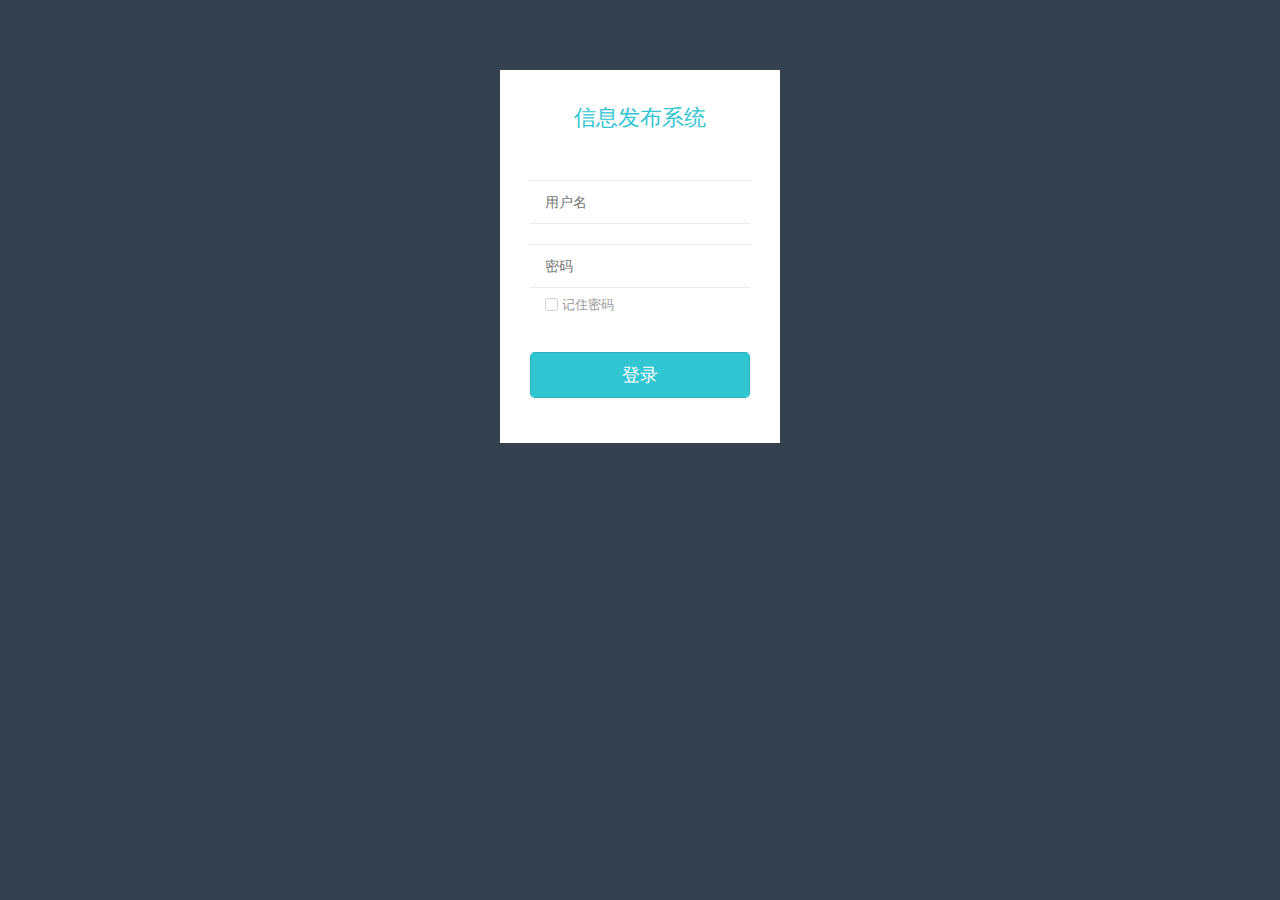
<file: src/main/resources/static/index.html>
<!DOCTYPE html>
<html>
<head>
    <meta charset="utf-8">
    <title>信息发布系统</title>
    <meta name="renderer" content="webkit">
    <meta http-equiv="X-UA-Compatible" content="IE=edge,chrome=1">
    <meta name="viewport" content="width=device-width, initial-scale=1, maximum-scale=1">
    <meta name="apple-mobile-web-app-status-bar-style" content="black">
    <meta name="apple-mobile-web-app-capable" content="yes">
    <meta name="format-detection" content="telephone=no">
    <link rel="stylesheet" href="assets/layui/css/layui.css"  media="all">
    <link rel="stylesheet" href="css/ips.css"  media="all">
    <style>
        .modal-content, .selectRooms, .img-message, .video-message, .ppt-message{
            display: none;
        }
        .layui-form-selected dl{
            margin-bottom: 15px;
        }
        .preview-hide{display: none}
    </style>
</head>
<body>
<div class="layui-layout layui-layout-admin">
    <!--header-->
    <div class="layui-header header header-demo" spring="">
        <div class="layui-main">
            <a class="logo" href="index.html" style="position: absolute;top: -15px; left: 40px">
                <img src="img/logo.png" alt="layui" width="251" height="90">
            </a>
            <a class="logo" href="login.html" style="position: absolute; top: 16px; right: 40px"> 
				<img src="img/out.png" alt="layui" width="94" height="32">
			</a>
        </div>
    </div>
    <div class="layui-side layui-bg-black">
        <div class="layui-side-scroll">
            <ul class="layui-nav layui-nav-tree site-demo-nav">
                <li class="layui-nav-item layui-nav-itemed">
                    <a class="javascript:;" href="javascript:;">
                        后台管理
                        <span class="layui-nav-more"></span>
                    </a>
                    <dl class="layui-nav-child" >
                        <dd class="layui-this index" style="display: none">
                            <a href="index.html">信息发布</a>
                        </dd>
                        <dd class="course" style="display: none">
                            <a href="course.html">培训发布</a>
                        </dd>
                        <dd class="room" style="display: none">
                            <a href="room.html">教室管理</a>
                        </dd>
                        <dd class="setting" style="display: none">
                            <a href="setting.html">设置管理</a>
                        </dd>
                        <dd class="pad" style="display: none">
                            <a href="pad.html">pad状态</a>
                        </dd>
                        <dd class="card" style="display: none">
                            <a href="card.html">卡片管理</a>
                        </dd>
                        <dd class="dining" style="display: none">
                            <a href="dining.html">签到管理</a>
                        </dd>
                        <dd class="app" style="display: none">
                            <a href="app.html">版本管理</a>
                        </dd>
                    </dl>
                </li>
            </ul>

        </div>
    </div>

    <!--main-->
    <div class="layui-body">
        <div class="layui-main">
            <div id="LAY_preview">
                <blockquote class="layui-elem-quote">
                    信息详情
                </blockquote>
            </div>
            <!--table-->
            <div class="layui-form layui-clear-fix" style="width: 100%">
                <div class="layui-form-item">
                    <div class=" layui-pull-left">
                        <label class="layui-form-label">消息类型</label>
                        <div class="layui-input-inline">
                            <select name="modules" lay-verify="required" lay-filter="msg-type" class="message-type">
                                <option value="1" selected>文字</option>
                                <option value="2">图片</option>
                                <option value="3">视频</option>
                                <option value="4">PPT</option>
                            </select>
                        </div>
                        <button class="layui-btn add-msg-btn" style="float: right; margin-right: 50px">发布消息</button>
                    </div>
                    <div class="layui-pull-right">
                        <div class="layui-inline">
                            <input type="text" name="username" lay-verify="required" placeholder="关键字" autocomplete="off" class="layui-input keyWord">
                        </div>
                        <button class="layui-btn doSearch" style="margin-top: -4px;">搜索</button>
                    </div>
                </div>

                <!--操作全选-->
                <div class="layui-btn-group edit-table">
                    <button class="layui-btn bdnotice-btn" data-type="getCheckData">批量删除</button>
                </div>
                <table class="layui-hide" id="notice" lay-filter="order-table"></table>
                <!--</table>-->
                <script type="text/html" id="barDemo">
                    <a class="layui-btn layui-btn-xs preview-a preview-hide" lay-event="preview">预览</a>
                    <a class="layui-btn layui-btn-xs preview-e preview-hide" lay-event="edit">编辑</a>
                    <a class="layui-btn layui-btn-danger layui-btn-xs" lay-event="del">删除</a>
                </script>

                <script type="text/html" id="createTime">
                    {{new Date(d.updateTime).format("yyyy-MM-dd hh:mm:ss")}}
                </script>
            </div>
        </div>
    </div>
</div>
<!--选择教室-->
<div class="selectRooms">
    <form class="layui-form" onsubmit="return false" style="padding: 20px">
        <h3 class="text-center">请选择教室</h3>
        <div class="layui-form-item" pane="">
            <div> <input type="checkbox" lay-skin="primary" title="全选" id="checkAll" lay-filter="checkAll"></div>
            <div class="layui-input-block classRooms-check-box" style="margin: 0;padding-left: 28px">

            </div>
        </div>
        <div class="layui-form-item">
            <div class="text-center" style="margin-top: 40px">
                <button class="layui-btn selectRooms-btn" lay-submit="" lay-filter="selectRooms">下一步</button>
                <button class="layui-btn layui-btn-primary cancel-btn">取消</button>
            </div>
        </div>
    </form>
</div>
<!--文字消息-->
<div class="modal-content">
    <form class="layui-form" action="" onsubmit="return false" style="padding: 20px 20px 0 0">
        <h3 class="text-center" style="margin-bottom: 20px">发送消息</h3>
        <div class="layui-form-item">
            <label class="layui-form-label">消息标题：</label>
            <div class="layui-input-block">
                <input type="text" name="title" lay-verify="title" autocomplete="off" placeholder="请输入标题" class="layui-input title">
                <input type="text" style="display:none"  lay-verify="nId" autocomplete="off" class="layui-input nId">
            </div>
        </div>
        <div class="layui-form-item">
            <label class="layui-form-label">消息内容：</label>
            <div class="layui-input-block ">
                <textarea name="content" lay-verify="content" rows="3" cols="2" wrap="hard" lay-verify="textareacontent" placeholder="请输入内容" class="layui-input content"></textarea>
            </div>
        </div>
        <div class="layui-form-item">
            <label class="layui-form-label">文字大小：</label>
            <div class="layui-input-block">
                <input type="text" name="word_size" lay-verify="word_size" autocomplete="off" placeholder="请输入大小" class="layui-input word_size">
            </div>
        </div>
        <div class="layui-form-item">
            <div class="layui-input-block">
                <button class="layui-btn" lay-submit="" lay-filter="addTextBtn">立即提交</button>
                <button class="layui-btn layui-btn-primary cancel-btn">取消</button>
            </div>
        </div>
    </form>
</div>
<!--图片消息-->
<div class="img-message">
    <form class="layui-form" id="addImgForm" onsubmit="return false" style="padding: 20px 20px 0 0">
        <h3 class="text-center" style="margin-bottom: 20px">发送消息</h3>
        <div class="layui-form-item">
            <label class="layui-form-label">图片名称：</label>
            <div class="layui-input-block">
                <input type="text" name="title" lay-verify="title" autocomplete="off" placeholder="请输入标题" class="layui-input title">
                <input type="text" style="display:none"  lay-verify="nId" autocomplete="off" class="layui-input nId">
            </div>
        </div>
        <div class="layui-form-item">
            <div class="layui-upload">
                <label class="layui-form-label">上传图片：</label>
                <input type="file" name="file" id="upload-img" accept="image/png, image/jpeg, image/jpg">
            </div>
        </div>
        <div class="layui-form-item">
            <div class="layui-input-block">
                <button class="layui-btn addImgBtn">立即提交</button>
                <button class="layui-btn layui-btn-primary cancel-btn">取消</button>
            </div>
        </div>
    </form>
</div>
<div id="preview" style="display: none">
    <img src="" style="width: 100%" >
</div>
<!--视频消息-->
<div class="video-message">
    <form class="layui-form" id="addVideoForm" onsubmit="return false" style="padding: 20px 20px 0 0">
        <h3 class="text-center" style="margin-bottom: 20px">发送视频</h3>
        <div class="layui-form-item">
            <label class="layui-form-label">视频名称：</label>
            <div class="layui-input-block">
                <input type="text" name="title" lay-verify="title" autocomplete="off" placeholder="请输入标题" class="layui-input title">
                <input type="text" style="display:none"  lay-verify="nId" autocomplete="off" class="layui-input nId">
            </div>
        </div>
        <div class="layui-form-item">
            <div class="layui-upload">
                <label class="layui-form-label">上传视频：</label>
                <input type="file" name="file" id="upload-video" accept="video/mp4/avi/mov">
            </div>
        </div>
        <div class="progress">
            <div></div>
        </div>
        <div class="layui-form-item">
            <div class="layui-input-block">
                <button class="layui-btn addVideoBtn">立即提交</button>
                <button class="layui-btn layui-btn-primary cancel-btn">取消</button>
            </div>
        </div>
    </form>
</div>
<!--PPT消息-->
<div class="ppt-message">
    <form class="layui-form" id="addPPTForm" onsubmit="return false" style="padding: 20px 20px 0 0">
        <h3 class="text-center" style="margin-bottom: 20px">PPT</h3>
        <div class="layui-form-item">
            <label class="layui-form-label">PPT名称：</label>
            <div class="layui-input-block">
                <input type="text" name="title" lay-verify="title" autocomplete="off" placeholder="请输入标题" class="layui-input title">
                <input type="text" style="display:none"  lay-verify="nId" autocomplete="off" class="layui-input nId">
            </div>
        </div>
        <div class="layui-form-item">
            <div class="layui-upload">
                <label class="layui-form-label">上传PPT：</label>
                <input type="file" name="file" id="upload-PPT">
            </div>
        </div>
        <div class="layui-form-item">
            <div class="layui-input-block">
                <button class="layui-btn addPPTBtn">立即提交</button>
                <button class="layui-btn layui-btn-primary cancel-btn">取消</button>
            </div>
        </div>
    </form>
</div>
<script src="assets/jquery.min.js"></script>
<script src="js/dataApi.js"></script>
<script src="assets/layui/layui.js"></script>
<script src="js/index.js"></script>
</body>
</html>
</file>
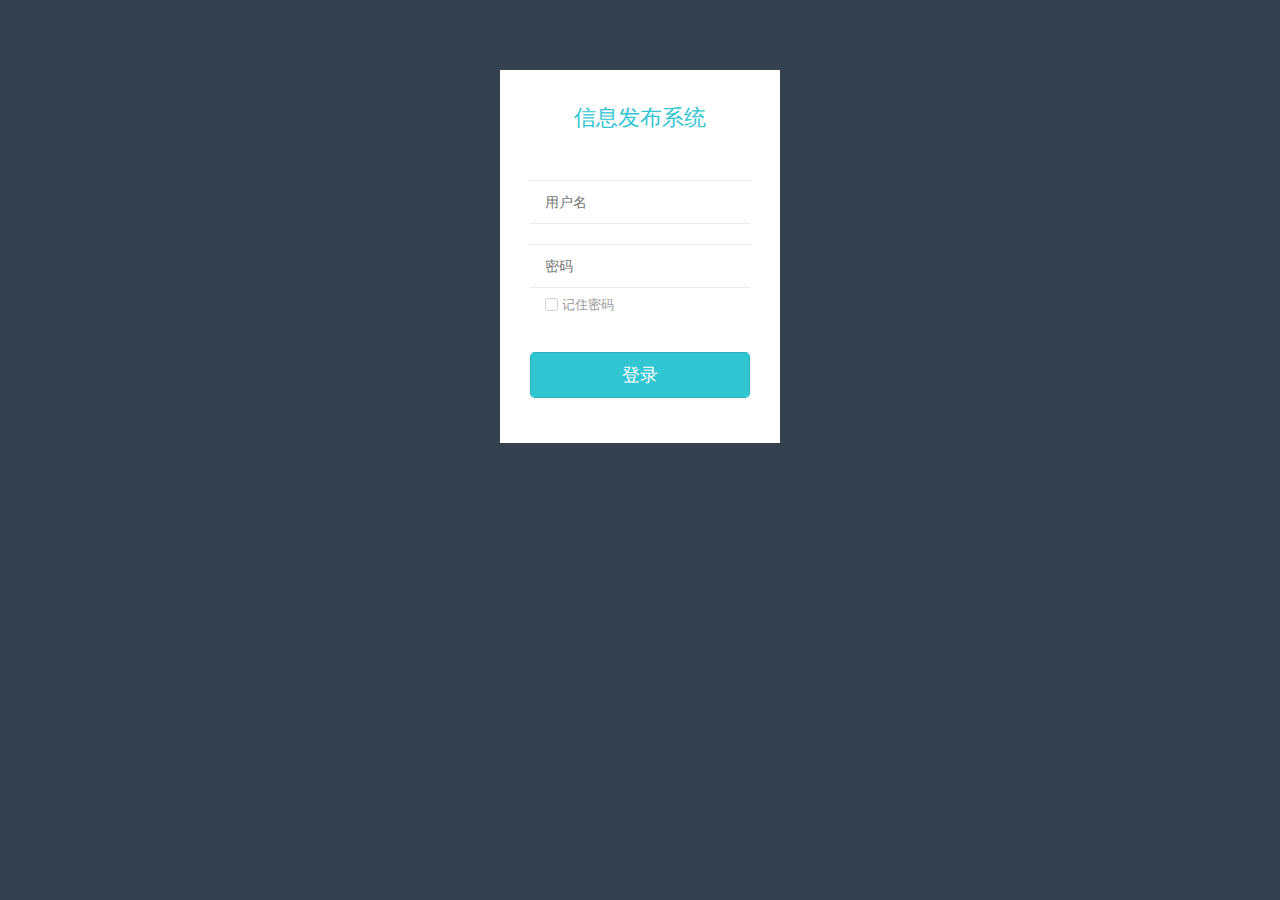
<file: src/main/resources/static/app.html>
<!DOCTYPE html>
<html>
<head>
    <meta charset="utf-8">
    <title>信息发布系统</title>
    <meta name="renderer" content="webkit">
    <meta http-equiv="X-UA-Compatible" content="IE=edge,chrome=1">
    <meta name="viewport" content="width=device-width, initial-scale=1, maximum-scale=1">
    <meta name="apple-mobile-web-app-status-bar-style" content="black">
    <meta name="apple-mobile-web-app-capable" content="yes">
    <meta name="format-detection" content="telephone=no">
    <link rel="stylesheet" href="assets/layui/css/layui.css"  media="all">
    <link rel="stylesheet" href="css/ips.css"  media="all">
    <style>
        .app-content{
            display: none;
        }
        .layui-form-selected dl{
            margin-bottom: 15px;
        }
    </style>
</head>
<body>
<div class="layui-layout layui-layout-admin">
    <!--header-->
    <div class="layui-header header header-demo" spring="">
        <div class="layui-main">
            <a class="logo" href="index.html" style="position: absolute;top: -15px; left: 40px">
                <img src="img/logo.png" alt="layui" width="251" height="90">
            </a>
            <a class="logout" href="login.html" style="position: absolute; top: 16px; right: 40px">
                <img src="img/out.png" alt="layui" width="94" height="32">
            </a>
        </div>
    </div>
    <div class="layui-side layui-bg-black">
        <div class="layui-side-scroll">
            <ul class="layui-nav layui-nav-tree site-demo-nav">
                <li class="layui-nav-item layui-nav-itemed">
                    <a class="javascript:;" href="javascript:;">
                        后台管理
                        <span class="layui-nav-more"></span>
                    </a>
                    <dl class="layui-nav-child">
                        <dd class="index" style="display: none">
                            <a href="index.html">信息发布</a>
                        </dd>
                        <dd class="course" style="display: none">
                            <a href="course.html">培训发布</a>
                        </dd>
                        <dd class="room" style="display: none">
                            <a href="room.html">教室管理</a>
                        </dd>
                        <dd class="setting" style="display: none">
                            <a href="setting.html">设置管理</a>
                        </dd>
                        <dd class="pad" style="display: none">
                            <a href="pad.html">pad状态</a>
                        </dd>
                        <dd class="card" style="display: none">
                            <a href="card.html">卡片管理</a>
                        </dd>
                        <dd class="dining" style="display: none">
                            <a href="dining.html">签到管理</a>
                        </dd>
                        <dd class="layui-this app" style="display: none">
                            <a href="app.html">版本管理</a>
                        </dd>
                    </dl>
                </li>
            </ul>

        </div>
    </div>

    <!--main-->
    <div class="layui-body">
        <div class="layui-main">
            <div id="LAY_preview">
                <blockquote class="layui-elem-quote">
                    版本详情
                </blockquote>
            </div>
            <!--table-->
            <div class="layui-form layui-clear-fix" style="width: 100%">
                <div class="layui-form-item">
                    <div class="layui-pull-left">
                        <button class="layui-btn add-app-btn" style="float: right; margin-right: 40px">发版更新</button>
                    </div>

                </div>
                <table class="layui-hide" id="cards" lay-filter="order-table"></table>
                <!--</table>-->
                <script type="text/html" id="barDemo">
                    <a class="layui-btn layui-btn-xs" lay-event="edit">编辑</a>
                    <a class="layui-btn layui-btn-danger layui-btn-xs" lay-event="del">删除</a>
                </script>
            </div>
        </div>
    </div>
</div>

<!--添加课程信息-->
<div class="app-content">
    <form class="layui-form" id="addAppForm" onsubmit="return false" style="padding: 20px 20px 0 0">
        <h3 class="text-center" style="margin-bottom: 20px">上传安装包</h3>
        <div class="layui-form-item">
            <label class="layui-form-label">版本号：</label>
            <div class="layui-input-block">
                <input type="text" name="version" lay-verify="version" autocomplete="off" placeholder="请输入版本号" class="layui-input version">
            </div>
        </div>
        <div class="layui-form-item">
            <label class="layui-form-label">版本描述：</label>
            <div class="layui-input-block">
                <input type="text" name="desc" lay-verify="desc" autocomplete="off" placeholder="请输入版本描述" class="layui-input desc">
            </div>
        </div>
        <div class="layui-form-item">
            <div class="layui-upload">
                <label class="layui-form-label">安装包：</label>
                <input type="file" name="file" id="upload-app" accept="file" >
            </div>
        </div>
        <div class="layui-form-item">
            <div class="layui-input-block">
                <button class="layui-btn addAppBtn">立即提交</button>
                <button class="layui-btn layui-btn-primary cancel-btn">取消</button>
            </div>
        </div>
    </form>
</div>


<script src="assets/jquery.min.js"></script>
<script src="js/dataApi.js"></script>
<script src="assets/layui/layui.js"></script>
<script src="js/app.js"></script>
</body>
</html>
</file>
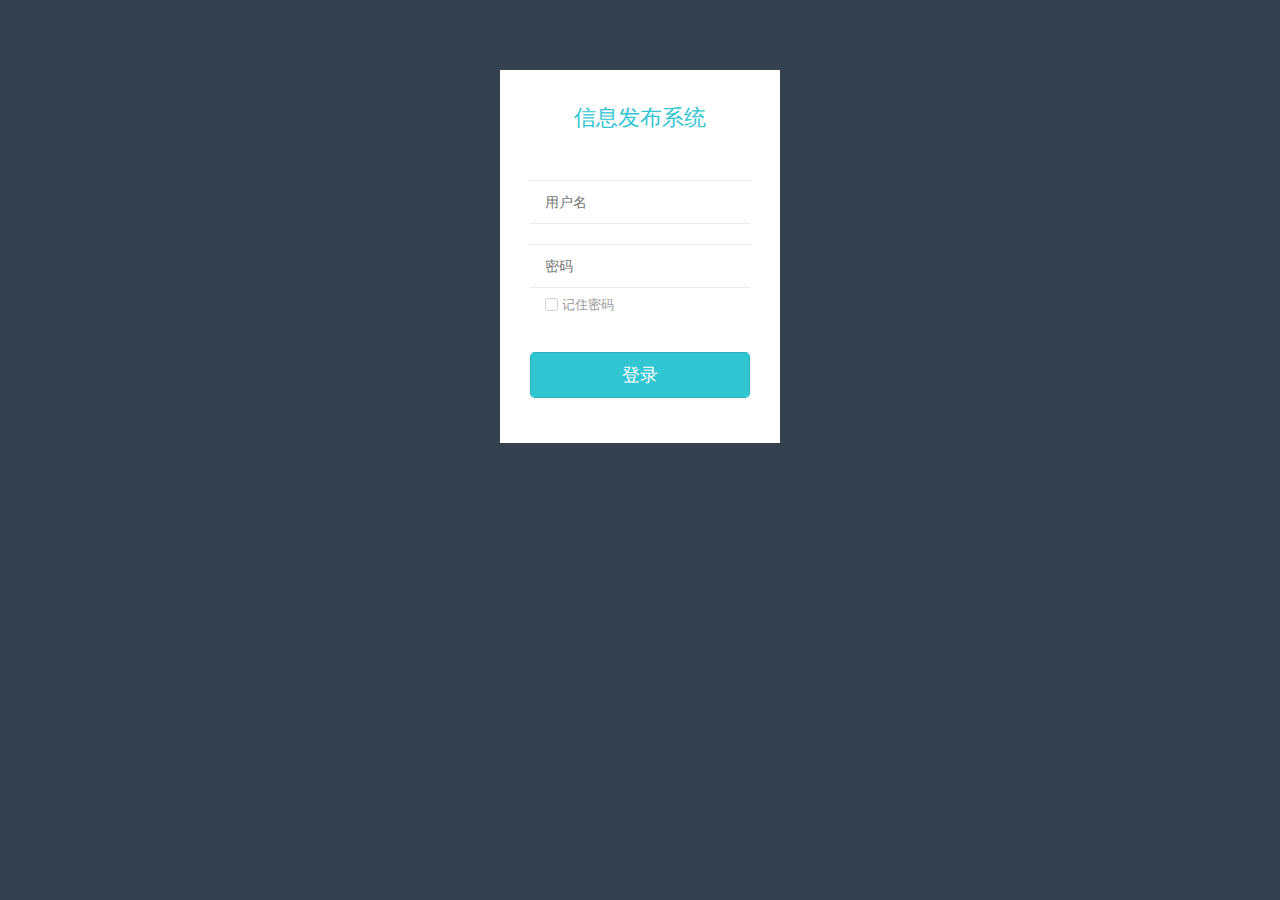
<file: src/main/resources/static/card.html>
<html>
<!DOCTYPE html>
<head>
    <meta charset="utf-8">
    <title>信息发布系统</title>
    <meta name="renderer" content="webkit">
    <meta http-equiv="X-UA-Compatible" content="IE=edge,chrome=1">
    <meta name="viewport" content="width=device-width, initial-scale=1, maximum-scale=1">
    <meta name="apple-mobile-web-app-status-bar-style" content="black">
    <meta name="apple-mobile-web-app-capable" content="yes">
    <meta name="format-detection" content="telephone=no">
    <link rel="stylesheet" href="assets/layui/css/layui.css"  media="all">
    <link rel="stylesheet" href="css/ips.css"  media="all">

    <style>
        .add-card{
            display: none;
        }
        .layui-form-selected dl{
            margin-bottom: 15px;
        }
    </style>
</head>
<body>
<div class="layui-layout layui-layout-admin">
    <!--header-->
    <div class="layui-header header header-demo" spring="">
        <div class="layui-main">
            <a class="logo" href="index.html" style="position: absolute;top: -15px; left: 40px">
                <img src="img/logo.png" alt="layui" width="251" height="90">
            </a>
            <a class="logo" href="login.html" style="position: absolute; top: 16px; right: 40px">
                <img src="img/out.png" alt="layui" width="94" height="32">
            </a>
        </div>
    </div>
    <div class="layui-side layui-bg-black">
        <div class="layui-side-scroll">
            <ul class="layui-nav layui-nav-tree site-demo-nav">
                <li class="layui-nav-item layui-nav-itemed">
                    <a class="javascript:;" href="javascript:;">
                        后台管理
                        <span class="layui-nav-more"></span>
                    </a>
                    <dl class="layui-nav-child">
                        <dd class="index" style="display: none">
                            <a href="index.html">信息发布</a>
                        </dd>
                        <dd class="course" style="display: none">
                            <a href="course.html">培训发布</a>
                        </dd>
                        <dd class="room" style="display: none">
                            <a href="room.html">教室管理</a>
                        </dd>
                        <dd class="setting" style="display: none">
                            <a href="setting.html">设置管理</a>
                        </dd>
                        <dd class="pad" style="display: none">
                            <a href="pad.html">pad状态</a>
                        </dd>
                        <dd class="layui-this card" style="display: none">
                            <a href="card.html">卡片管理</a>
                        </dd>
                        <dd class="dining" style="display: none">
                            <a href="dining.html">签到管理</a>
                        </dd>
                        <dd class="app" style="display: none">
                            <a href="app.html">版本管理</a>
                        </dd>
                    </dl>
                </li>
            </ul>

        </div>
    </div>

    <!--main-->
    <div class="layui-body">
        <div class="layui-main">
            <div id="LAY_preview">
                <blockquote class="layui-elem-quote">
                    卡片详情
                </blockquote>
            </div>
            <!--table-->
            <div class="layui-form layui-clear-fix" style="width: 100%">
                <div class="layui-form-item">
                    <div class="layui-pull-left">
                        <div class="layui-inline">
                            <div class="layui-input-inline">
                                <input type="text" name="username" lay-verify="required" placeholder="姓名" autocomplete="off" class="layui-input keyWord">
                            </div>
                            <button class="layui-btn doSearch">搜索</button>
                        </div>
                    </div>
                </div>
                <!--操作全选-->
                <div class="layui-btn-group edit-table">
                    <button class="layui-btn bdcard-btn" data-type="getCheckData">批量删除</button>
                    <button class="layui-btn add-card-btn" style="margin-right: 300px">添加卡片</button>
                    <button class="layui-btn out-card-btn" style="margin-right: 300px">导出卡片</button>
                </div>
                <!--</table>-->
                <table class="layui-hide" id="cards" lay-filter="order-form"></table>
                <script type="text/html" id="barDemo">
                    <a class="layui-btn layui-btn-xs preview-a preview-hide" lay-event="preview">头像</a>
                    <a class="layui-btn layui-btn-xs" lay-event="edit">编辑</a>
                    <a class="layui-btn layui-btn-danger layui-btn-xs" lay-event="del">删除</a>
                </script>

                <script type="text/html" id="createTime">
                    {{new Date(d.updateTime).format("yyyy-MM-dd hh:mm:ss")}}
                </script>
            </div>
        </div>
    </div>
</div>

<div id="preview" style="display: none">
    <img src="" style="width: 100%" >
</div>

<div class="add-card">
    <form class="layui-form" action="" id="cardForm" onsubmit="return false">

        <div class="layui-form-item">
            <label class="layui-form-label">培训课程：</label>
            <div class="layui-input-block">
                <select name="course_id" id="course_id" lay-filter="course" lay-verify="course" class="layui-input course_id">
                </select>
            </div>
        </div>
        <div class="layui-form-item">
            <label class="layui-form-label">持卡人：</label>
            <div class="layui-input-block">
                <input type="text" name="name" lay-verify="name" autocomplete="off" placeholder="请输入姓名" class="layui-input name">
            </div>
        </div>
        <div class="layui-form-item">
            <label class="layui-form-label">卡号：</label>
            <div class="layui-input-block">
                <input type="text" name="number" lay-verify="number" autocomplete="off" placeholder="请通过读卡器读取卡号" class="layui-input number">
                <input type="text" style="display:none" name="cId" lay-verify="cId" autocomplete="off" class="layui-input cId">
            </div>
        </div>
        <div class="layui-form-item">
            <div class="layui-upload">
                <label class="layui-form-label">上传图片：</label>
                <input type="file" name="file" id="upload-img" accept="image/png, image/jpeg, image/jpg">
            </div>
        </div>
        <div class="layui-form-item">
            <div class="layui-input-block">
                <button class="layui-btn" lay-submit="" lay-filter="addbtn">立即提交</button>
                <button class="layui-btn layui-btn-primary cancel-btn">取消</button>
            </div>
        </div>
    </form>
</div>

<script src="js/dataApi.js"></script>
<script src="assets/layui/layui.js"></script>
<script src="js/card.js"></script>
</body>
</html>
</file>
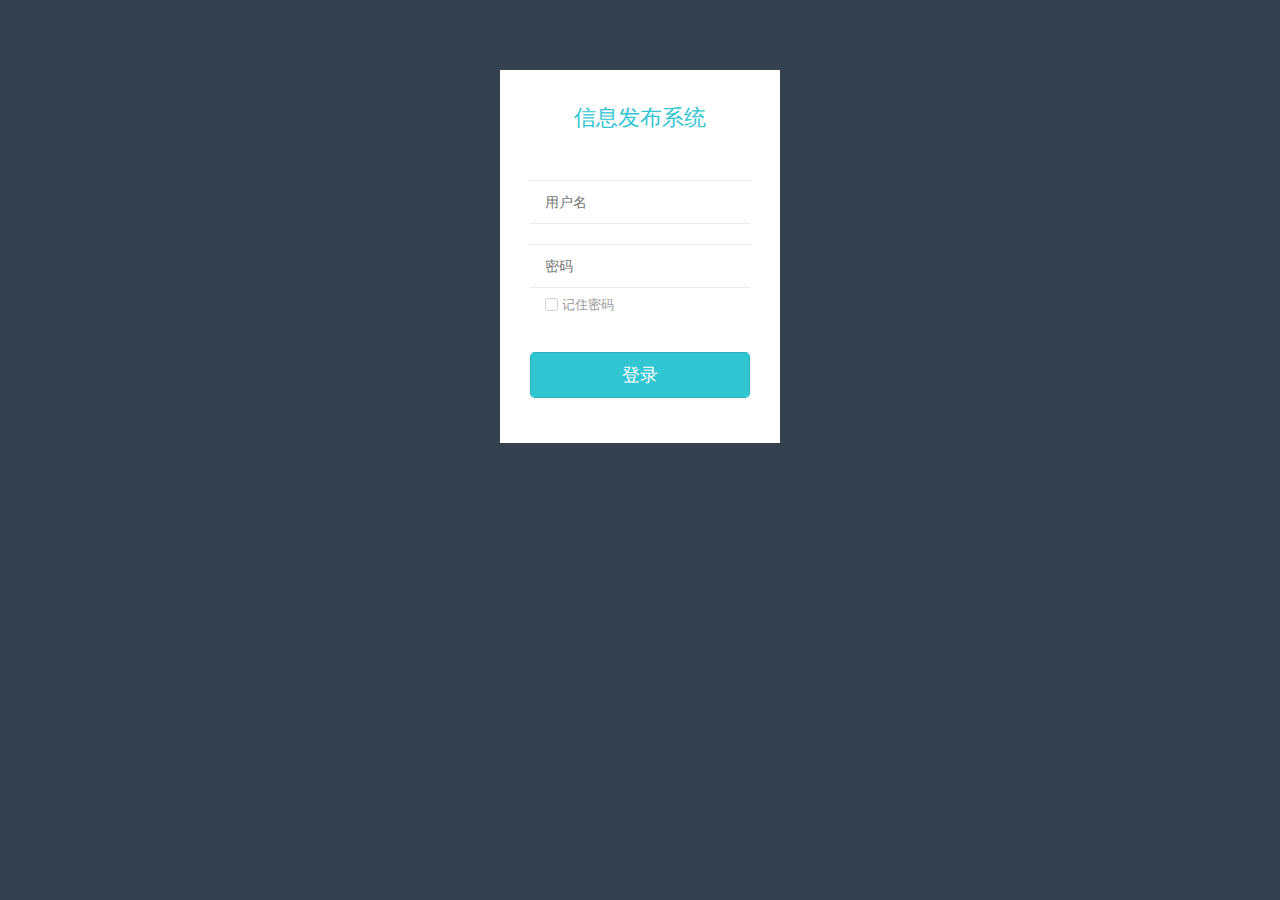
<file: src/main/resources/static/click.html>
<!DOCTYPE html>
<html>
<head>
    <meta charset="utf-8">
    <title>信息发布系统</title>
    <meta name="renderer" content="webkit">
    <meta http-equiv="X-UA-Compatible" content="IE=edge,chrome=1">
    <meta name="viewport" content="width=device-width, initial-scale=1, maximum-scale=1">
    <meta name="apple-mobile-web-app-status-bar-style" content="black">
    <meta name="apple-mobile-web-app-capable" content="yes">
    <meta name="format-detection" content="telephone=no">
    <link rel="stylesheet" href="assets/layui/css/layui.css"  media="all">
    <link rel="stylesheet" href="css/ips.css"  media="all">
    <style>
        .course-content{
            display: none;
        }
        .edit-course-content{
            display: none;
        }
        .layui-form-selected dl{
            margin-bottom: 15px;
        }
    </style>
</head>
<body>
<div class="layui-layout layui-layout-admin">
    <!--header-->
    <div class="layui-header header header-demo" spring="">
        <div class="layui-main">
            <a class="logo" href="index.html" style="position: absolute;top: -15px; left: 40px">
                <img src="img/logo.png" alt="layui" width="251" height="90">
            </a>
            <a class="logo" href="login.html" style="position: absolute; top: 16px; right: 40px">
                <img src="img/out.png" alt="layui" width="94" height="32">
            </a>
        </div>
    </div>
    <div class="layui-side layui-bg-black">
        <div class="layui-side-scroll">
            <ul class="layui-nav layui-nav-tree site-demo-nav">
                <li class="layui-nav-item layui-nav-itemed">
                    <a class="javascript:;" href="javascript:;">
                        后台管理
                        <span class="layui-nav-more"></span>
                    </a>
                    <dl class="layui-nav-child">
                        <dd class="index" style="display: none">
                            <a href="index.html">信息发布</a>
                        </dd>
                        <dd class="course" style="display: none">
                            <a href="course.html">培训发布</a>
                        </dd>
                        <dd class="room" style="display: none">
                            <a href="room.html">教室管理</a>
                        </dd>
                        <dd class="setting" style="display: none">
                            <a href="setting.html">设置管理</a>
                        </dd>
                        <dd class="pad" style="display: none">
                            <a href="pad.html">pad状态</a>
                        </dd>
                        <dd class="card" style="display: none">
                            <a href="card.html">卡片管理</a>
                        </dd>
                        <dd class="layui-this dining" style="display: none">
                            <a href="dining.html">签到管理</a>
                        </dd>
                        <dd class="app" style="display: none">
                            <a href="app.html">版本管理</a>
                        </dd>
                    </dl>
                </li>
            </ul>

        </div>
    </div>

    <!--main-->
    <div class="layui-body">
        <div class="layui-tab-item">
            <div class="layui-main">
                <div id="LAY_preview">
                    <blockquote class="layui-elem-quote">
                        签到详情
                    </blockquote>
                </div>
                <!--table-->
                <div class="layui-form layui-clear-fix" style="width: 100%">
                    <div class="layui-form-item">
                        <div class="layui-pull-left">
                            <div class="layui-inline">
                                <input type="text" name="username" lay-verify="required" placeholder="姓名" autocomplete="off" class="layui-input keyWord">
                            </div>
                            <button class="layui-btn doSearch" style="margin-top: -4px;">搜索</button>
                        </div>

                        <button class="layui-btn out-click-btn" style="float: right; margin-right: 40px">导出记录</button>
                    </div>

                    <!--操作全选-->
                    <div class="layui-btn-group edit-table">
                        <button class="layui-btn bdcourse-btn" data-type="getCheckData">批量删除</button>
                    </div>
                    <table class="layui-hide" id="course" lay-filter="order-table"></table>
                    <!--</table>-->
                    <script type="text/html" id="barDemo">
                        <a class="layui-btn layui-btn-xs" lay-event="edit">编辑</a>
                        <a class="layui-btn layui-btn-danger layui-btn-xs" lay-event="del">删除</a>
                    </script>

                    <script type="text/html" id="clickTime">
                        {{new Date(d.clickTime).format("yyyy-MM-dd hh:mm:ss")}}
                    </script>

                </div>
            </div>
        </div>
    </div>
</div>

<!--添加课程信息-->
<div class="course-content">
    <form class="layui-form" id="addCourseForm" onsubmit="return false" style="padding: 20px 20px 0 0">
        <h3 class="text-center" style="margin-bottom: 20px">上传课表</h3>
        <div class="layui-form-item">
            <label class="layui-form-label">培训教室：</label>
            <div class="layui-input-block">
                <select name="room" id="room_id" lay-filter="room" lay-verify="room" class="layui-input room_id">
                </select>
            </div>
        </div>
        <div class="layui-form-item">
            <div class="layui-upload">
                <label class="layui-form-label">课表文件：</label>
                <input type="file" name="file" id="upload-excel" accept="file" >
            </div>
        </div>
        <div class="layui-form-item">
            <div class="layui-input-block">
                <button class="layui-btn addCourseBtn">立即提交</button>
                <button class="layui-btn layui-btn-primary cancel-btn">取消</button>
            </div>
        </div>
    </form>
</div>

<!-- 编辑课程信息-->
<div class="edit-course-content">
    <form class="layui-form" action="" id="editCourseForm" onsubmit="return false">
        <div class="layui-form-item">
            <label class="layui-form-label">课程名：</label>
            <div class="layui-input-block">
                <input type="text" name="name" lay-verify="name" autocomplete="off" placeholder="请输入课程名" class="layui-input name">
                <input type="text" style="display:none" name="nId" lay-verify="nId" autocomplete="off" class="layui-input nId">
            </div>
        </div>
        <div class="layui-form-item">
            <label class="layui-form-label">文字大小：</label>
            <div class="layui-input-block">
                <input type="text" name="word_size" lay-verify="word_size" autocomplete="off" placeholder="请输入大小" class="layui-input word_size">
            </div>
        </div>
        <!--<div class="layui-inline">-->
            <!--<label class="layui-form-label">开始时间</label>-->
            <!--<div class="layui-input-inline">-->
                <!--<input type="text" name="start_time" class="layui-input" id="start_time" placeholder="yyyy-MM-dd HH:mm:ss"class="layui-input start_time">-->
            <!--</div>-->
        <!--</div>-->
        <!--<div class="layui-inline">-->
            <!--<label class="layui-form-label">结束时间</label>-->
            <!--<div class="layui-input-inline">-->
                <!--<input type="text" name="end_time" class="layui-input" id="end_time" placeholder="yyyy-MM-dd HH:mm:ss"class="layui-input end_time">-->
            <!--</div>-->
        <!--</div>-->
        <div class="layui-form-item">
            <div class="layui-input-block">
                <button class="layui-btn" lay-submit="" lay-filter="editbtn">立即提交</button>
                <button class="layui-btn layui-btn-primary cancel-btn">取消</button>
            </div>
        </div>
    </form>
</div>

<script src="assets/jquery.min.js"></script>
<script src="js/dataApi.js"></script>
<script src="assets/layui/layui.js"></script>
<script src="js/click.js"></script>
</body>
</html>
</file>
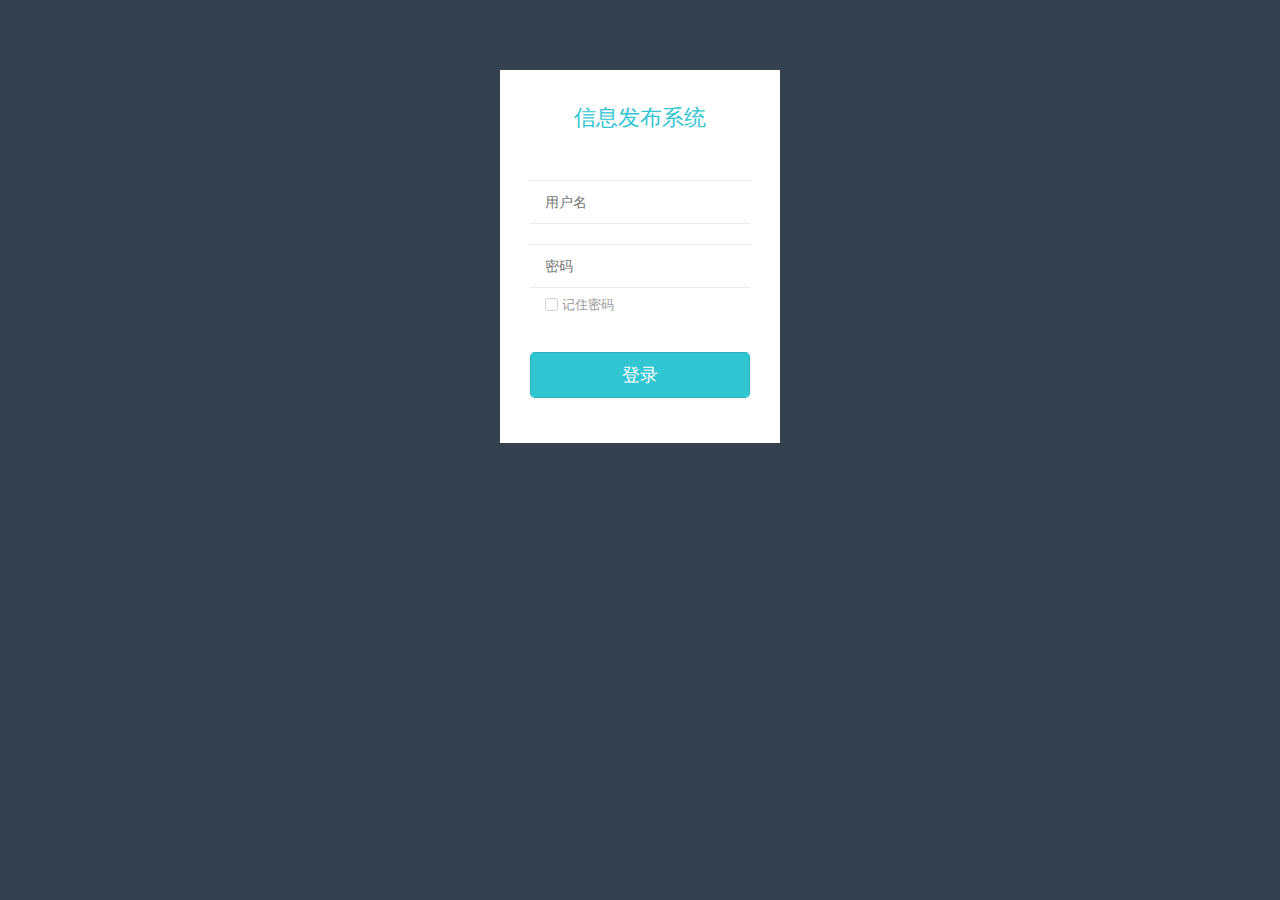
<file: src/main/resources/static/login.html>
<!DOCTYPE html>
<html lang="en">
<head>
<meta charset="UTF-8">
<title>登录</title>
<meta http-equiv="X-UA-Compatible" content="IE=edge">
<meta content="width=device-width, initial-scale=1" name="viewport" />
<link rel="stylesheet" href="dist/lib/weui.min.css">
<link rel="stylesheet" href="dist/css/jquery-weui.min.css">
<link rel="stylesheet" href="css/myStyle.css">
</head>
<body class="login" ontouchstart="">
	<!-- BEGIN LOGO -->
	<div class="logo">
		<!--<img src="images/logo-big.png" alt=""/>-->
	</div>
	<!-- END LOGO -->
	<!-- BEGIN LOGIN -->

	<div class="content">
		<h3 class="form-title font-green">信息发布系统</h3>
		<!-- 容器 -->
		<div class="weui-tab">
			<div class="weui-tab__bd">
				<div id="tab1" class="weui-tab__bd-item weui-tab__bd-item--active">
					<!-- BEGIN LOGIN FORM -->
					<form class="login-form">
					<input class="weui-input userType" type="hidden" name="userType" value="1">
						<div class="weui-cells">
							<div class="weui-cell">
								<div class="weui-cell__bd">
									<input class="weui-input userNumber" type="text"
										placeholder="用户名" name="userNumber">
								</div>
							</div>
						</div>
						<div class="weui-cells">
							<div class="weui-cell">
								<div class="weui-cell__bd">
									<input class="weui-input password" type="password" placeholder="密码"
										name="password">
								</div>
							</div>
						</div>
					</form>
					<!-- END LOGIN FORM -->
				</div>
			</div>
			<label for="weuiAgree" class="weui-agree"> <input
				id="weuiAgree" type="checkbox" class="weui-agree__checkbox">
				<span class="weui-agree__text">记住密码</a>
			</span>
			</label>
			<div class="form-actions">
				<button type="button" class="weui-btn weui-btn_login">登录</button>
			</div>
		</div>
	</div>
	<!--jquery-->
	<script src="dist/lib/jquery-2.1.4.js"></script>
	<script src="js/plugins/jquery.cookie.js"></script>
	<script src="dist/js/jquery-weui.min.js"></script>
	<script src="js/dataApi.js"></script>
	<script src="js/login.js"></script>
</body>
</html>
</file>
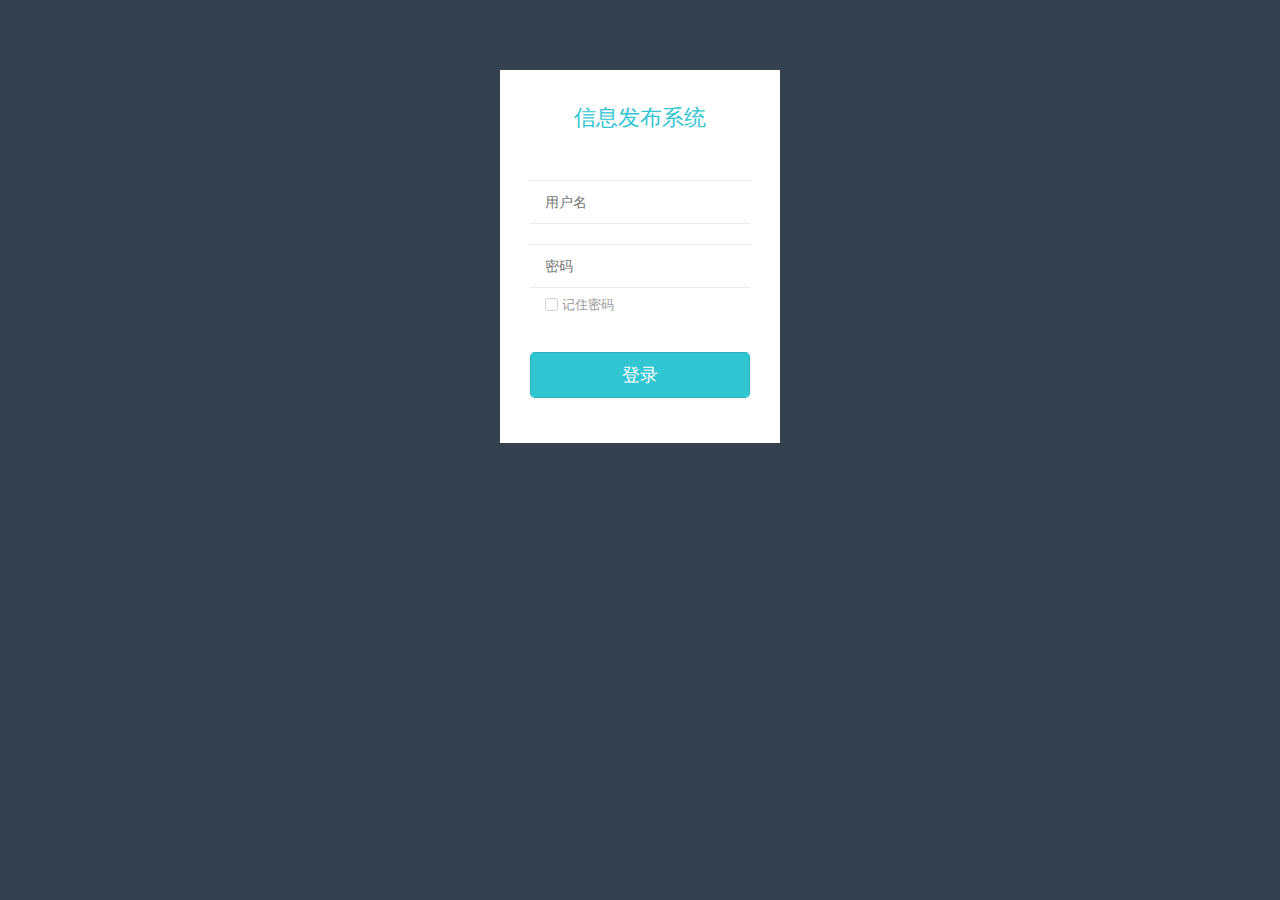
<file: src/main/resources/static/pad.html>
<!DOCTYPE html>
<html>
<head>
    <meta charset="utf-8">
    <title>信息发布系统</title>
    <meta name="renderer" content="webkit">
    <meta http-equiv="X-UA-Compatible" content="IE=edge,chrome=1">
    <meta name="viewport" content="width=device-width, initial-scale=1, maximum-scale=1">
    <meta name="apple-mobile-web-app-status-bar-style" content="black">
    <meta name="apple-mobile-web-app-capable" content="yes">
    <meta name="format-detection" content="telephone=no">
    <link rel="stylesheet" href="assets/layui/css/layui.css"  media="all">

    <style>
        .modal-content{
            display: none;
        }
        .monitor-content{
            display: none;
        }
        .layui-form-selected dl{
            margin-bottom: 15px;
        }
    </style>
</head>
<body>

<div class="layui-layout layui-layout-admin">
    <!--header-->
    <div class="layui-header header header-demo" spring="">
        <div class="layui-main">
            <a class="logo" href="index.html" style="position: absolute;top: -15px; left: 40px">
                <img src="img/logo.png" alt="layui" width="251" height="90">
            </a>
            <a class="logo" href="login.html" style="position: absolute; top: 16px; right: 40px">
                <img src="img/out.png" alt="layui" width="94" height="32">
            </a>
        </div>
    </div>
    <div class="layui-side layui-bg-black">
        <div class="layui-side-scroll">
            <ul class="layui-nav layui-nav-tree site-demo-nav">
                <li class="layui-nav-item layui-nav-itemed">
                    <a class="javascript:;" href="javascript:;">
                        后台管理
                        <span class="layui-nav-more"></span>
                    </a>
                    <dl class="layui-nav-child">
                        <dd class="index" style="display: none">
                            <a href="index.html">信息发布</a>
                        </dd>
                        <dd class="course" style="display: none">
                            <a href="course.html">培训发布</a>
                        </dd>
                        <dd class="room" style="display: none">
                            <a href="room.html">教室管理</a>
                        </dd>
                        <dd class="setting" style="display: none">
                            <a href="setting.html">设置管理</a>
                        </dd>
                        <dd class="layui-this pad" style="display: none">
                            <a href="pad.html">pad状态</a>
                        </dd>
                        <dd class="card" style="display: none">
                            <a href="card.html">卡片管理</a>
                        </dd>
                        <dd class="dining" style="display: none">
                            <a href="dining.html">签到管理</a>
                        </dd>
                        <dd class="app" style="display: none">
                            <a href="app.html">版本管理</a>
                        </dd>
                    </dl>
                </li>
            </ul>

        </div>
    </div>

    <!--main-->
    <div class="layui-body">
        <div class="layui-main">
            <div id="LAY_preview">
                <blockquote class="layui-elem-quote">
                    Pad详情
                </blockquote>
            </div>
            <!--table-->
            <div class="layui-form layui-clear-fix" style="width: 100%">
                <div class="layui-form-item">
                    <div class="layui-pull-left">
                        <div class="layui-inline">
                            <div class="layui-input-inline">
                                <input type="text" name="username" lay-verify="required" placeholder="关键字" autocomplete="off" class="layui-input keyWord">
                            </div>
                        </div>
                        <button class="layui-btn doSearch" style="margin-top: -6px;">搜索</button>
                        <button class="layui-btn add-refresh-btn" style="float: right; margin-right: 50px">刷新</button>
                    </div>
                </div>
                <!--操作全选-->
                <div class="layui-btn-group edit-table">
                    <button class="layui-btn bdpad-btn" data-type="getCheckData">批量切屏</button>
                </div>
                <table class="layui-hide" id="pads" lay-filter="order-form"></table>
                <!--</table>-->
                <script type="text/html" id="barDemo">
                    <a class="layui-btn layui-btn-danger layui-btn-xs" lay-event="del">切屏</a>
                    <a class="layui-btn layui-btn-xs" lay-event="edit">监控</a>
                </script>

                <script type="text/html" id="createTime">
                    {{new Date(d.updateTime).format("yyyy-MM-dd hh:mm:ss")}}
                </script>
            </div>
            </div>
        </div>
    </div>
</div>
<div class="modal-content">
    <form class="layui-form" action="" id="imgForm" onsubmit="return false">
        <!--<div class="layui-form-item">-->
            <!--<label class="layui-form-label">消息标题：</label>-->
            <!--<div class="layui-input-block">-->
                <!--<input type="text" name="title" lay-verify="title" autocomplete="off" placeholder="请输入标题" class="layui-input title">-->
                <!--<input type="text" style="display:none" name="nId" lay-verify="nId" autocomplete="off" class="layui-input nId">-->
            <!--</div>-->
        <!--</div>-->
        <!--  <div class="layui-form-item">
             <label class="layui-form-label">头像：</label>
             <div class="layui-input-block">
                 <input type="file" name="userPic" lay-verify="userPic" autocomplete="off" class="layui-input">
             </div>
         </div> -->
        <div class="layui-form-item">
            <label class="layui-form-label">消息内容：</label>
            <div class="layui-input-block ">
                <textarea rows="3" cols="2" wrap="hard" lay-verify="textareacontent" placeholder="请输入内容" class="layui-input textareacontent"></textarea>
            </div>
        </div>
        <div class="layui-form-item">
            <label class="layui-form-label">选择教室：</label>
            <div class="layui-input-block">
                <input type="text" name="room_list" lay-verify="room_list" autocomplete="off" placeholder="请选择教室" class="layui-input room_list">
            </div>
        </div>
        <div class="layui-form-item">
            <div class="layui-input-block">
                <button class="layui-btn" lay-submit="" lay-filter="addbtn">立即提交</button>
                <button class="layui-btn layui-btn-primary cancel-btn">取消</button>
            </div>
        </div>
    </form>
</div>


<div class="monitor-content">
    <form class="layui-form" action="" id="monitor" onsubmit="return false">

        <div class="layui-form-item">
            <label class="layui-form-label">显示模块：</label>
            <div class="layui-input-block ">
                <input type="text" name="module" lay-verify="title" autocomplete="off" disabled  class="layui-input module">
            </div>
        </div>
        <div class="layui-form-item">
             <label class="layui-form-label">监控图片：</label>
             <div class="layui-input-block">
                 <img class="moImg" id="moImg">
             </div>
         </div>

    </form>
</div>


<div id="outerdiv" style="position:fixed;top:0;left:0;background:rgba(0,0,0,0.7);z-index:99999999999;width:100%;height:100%;display:none;">
    <div id="innerdiv" style="position:absolute;">
        <img id="bigimg" style="border:5px solid #fff;" src="" />
    </div>
</div>
<script src="js/dataApi.js"></script>
<script src="assets/layui/layui.js"></script>
<script src="js/pad.js"></script>
</body>
</html>
</file>
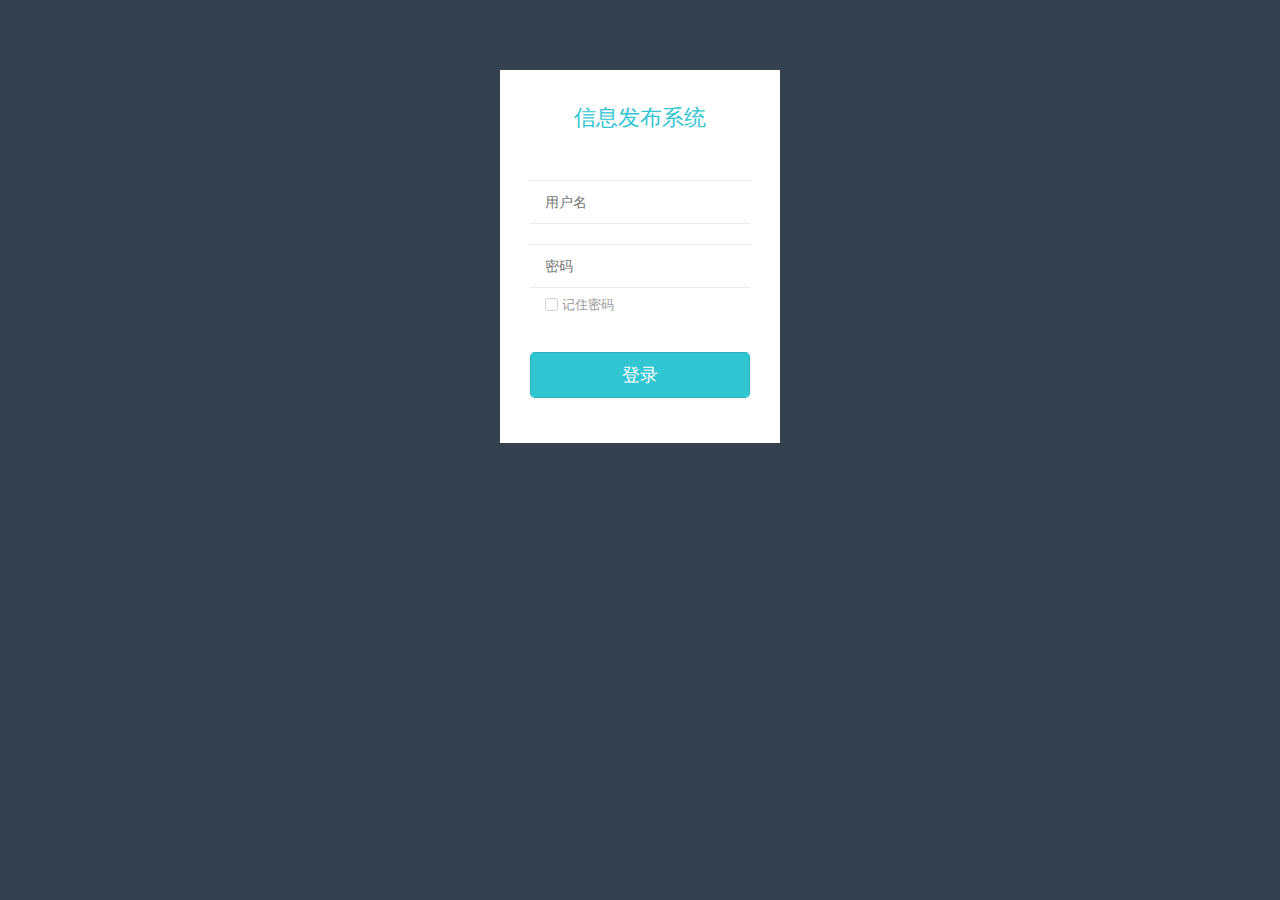
<file: src/main/resources/static/room.html>
<html>
<!DOCTYPE html>
<head>
    <meta charset="utf-8">
    <title>信息发布系统</title>
    <meta name="renderer" content="webkit">
    <meta http-equiv="X-UA-Compatible" content="IE=edge,chrome=1">
    <meta name="viewport" content="width=device-width, initial-scale=1, maximum-scale=1">
    <meta name="apple-mobile-web-app-status-bar-style" content="black">
    <meta name="apple-mobile-web-app-capable" content="yes">
    <meta name="format-detection" content="telephone=no">
    <link rel="stylesheet" href="assets/layui/css/layui.css"  media="all">
    <link rel="stylesheet" href="css/ips.css"  media="all">

    <style>
        .add-room{
            display: none;
        }
        .layui-form-selected dl{
            margin-bottom: 15px;
        }
    </style>
</head>
<body>
<div class="layui-layout layui-layout-admin">
    <!--header-->
    <div class="layui-header header header-demo" spring="">
        <div class="layui-main">
            <a class="logo" href="index.html" style="position: absolute;top: -15px; left: 40px">
                <img src="img/logo.png" alt="layui" width="251" height="90">
            </a>
            <a class="logo" href="login.html" style="position: absolute; top: 16px; right: 40px">
                <img src="img/out.png" alt="layui" width="94" height="32">
            </a>
        </div>
    </div>
    <div class="layui-side layui-bg-black">
        <div class="layui-side-scroll">
            <ul class="layui-nav layui-nav-tree site-demo-nav">
                <li class="layui-nav-item layui-nav-itemed">
                    <a class="javascript:;" href="javascript:;">
                        后台管理
                        <span class="layui-nav-more"></span>
                    </a>
                    <dl class="layui-nav-child">
                        <dd class="index" style="display: none">
                            <a href="index.html">信息发布</a>
                        </dd>
                        <dd class="course" style="display: none">
                            <a href="course.html">培训发布</a>
                        </dd>
                        <dd class="layui-this room" style="display: none">
                            <a href="room.html">教室管理</a>
                        </dd>
                        <dd class="setting" style="display: none">
                            <a href="setting.html">设置管理</a>
                        </dd>
                        <dd class="pad" style="display: none">
                            <a href="pad.html">pad状态</a>
                        </dd>
                        <dd class="card" style="display: none">
                            <a href="card.html">卡片管理</a>
                        </dd>
                        <dd class="dining" style="display: none">
                            <a href="dining.html">签到管理</a>
                        </dd>
                        <dd class="app" style="display: none">
                            <a href="app.html">版本管理</a>
                        </dd>
                    </dl>
                </li>
            </ul>

        </div>
    </div>

    <!--main-->
    <div class="layui-body">
        <div class="layui-main">
            <div id="LAY_preview">
                <blockquote class="layui-elem-quote">
                    教室详情
                </blockquote>
            </div>
            <!--table-->
            <div class="layui-form layui-clear-fix" style="width: 100%">
                <div class="layui-form-item">
                    <div class="layui-pull-left">
                        <div class="layui-inline">
                            <div class="layui-input-inline">
                                <input type="text" name="username" lay-verify="required" placeholder="关键字" autocomplete="off" class="layui-input keyWord">
                            </div>
                        </div>
                        <button class="layui-btn doSearch" style="margin-top: -4px;">搜索</button>
                    </div>
                </div>
                <!--操作全选-->
                <div class="layui-btn-group edit-table">
                    <button class="layui-btn bdroom-btn" data-type="getCheckData">批量删除</button>
                    <button class="layui-btn add-room-btn" style="float: right; margin-right: 50px">添加教室</button>
                </div>
                <!--table-->
                <table class="layui-hide" id="rooms" lay-filter="order-form"></table>
                <script type="text/html" id="barDemo">
                    <a class="layui-btn layui-btn-xs" lay-event="edit">编辑</a>
                    <a class="layui-btn layui-btn-danger layui-btn-xs" lay-event="del">删除</a>
                </script>

                <script type="text/html" id="createTime">
                    {{new Date(d.updateTime).format("yyyy-MM-dd hh:mm:ss")}}
                </script>
            </div>
        </div>
    </div>
</div>
<div class="add-room">
    <form class="layui-form" action="" id="imgForm" onsubmit="return false">
        <div class="layui-form-item">
            <label class="layui-form-label">教室名：</label>
            <div class="layui-input-block">
                <input type="text" name="name" lay-verify="name" autocomplete="off" placeholder="请输入教室名" class="layui-input name">
                <input type="text" style="display:none" name="nId" lay-verify="nId" autocomplete="off" class="layui-input nId">
            </div>
        </div>
        <div class="layui-form-item">
            <label class="layui-form-label">教室IP：</label>
            <div class="layui-input-block">
                <input type="text" name="location" lay-verify="location" autocomplete="off" placeholder="请输入教室位置" class="layui-input location">
            </div>
        </div>
        <div class="layui-form-item">
            <label class="layui-form-label">教室Code：</label>
            <div class="layui-input-block">
                <input type="text" name="ip" lay-verify="ip" autocomplete="off" placeholder="请输入教室code" class="layui-input ip">
            </div>
        </div>
        <div class="layui-form-item">
            <div class="layui-input-block">
                <button class="layui-btn" lay-submit="" lay-filter="addbtn">立即提交</button>
                <button class="layui-btn layui-btn-primary cancel-btn">取消</button>
            </div>
        </div>
    </form>
</div>

<script src="js/dataApi.js"></script>
<script src="assets/layui/layui.js"></script>
<script src="js/room.js"></script>
</body>
</html>
</file>
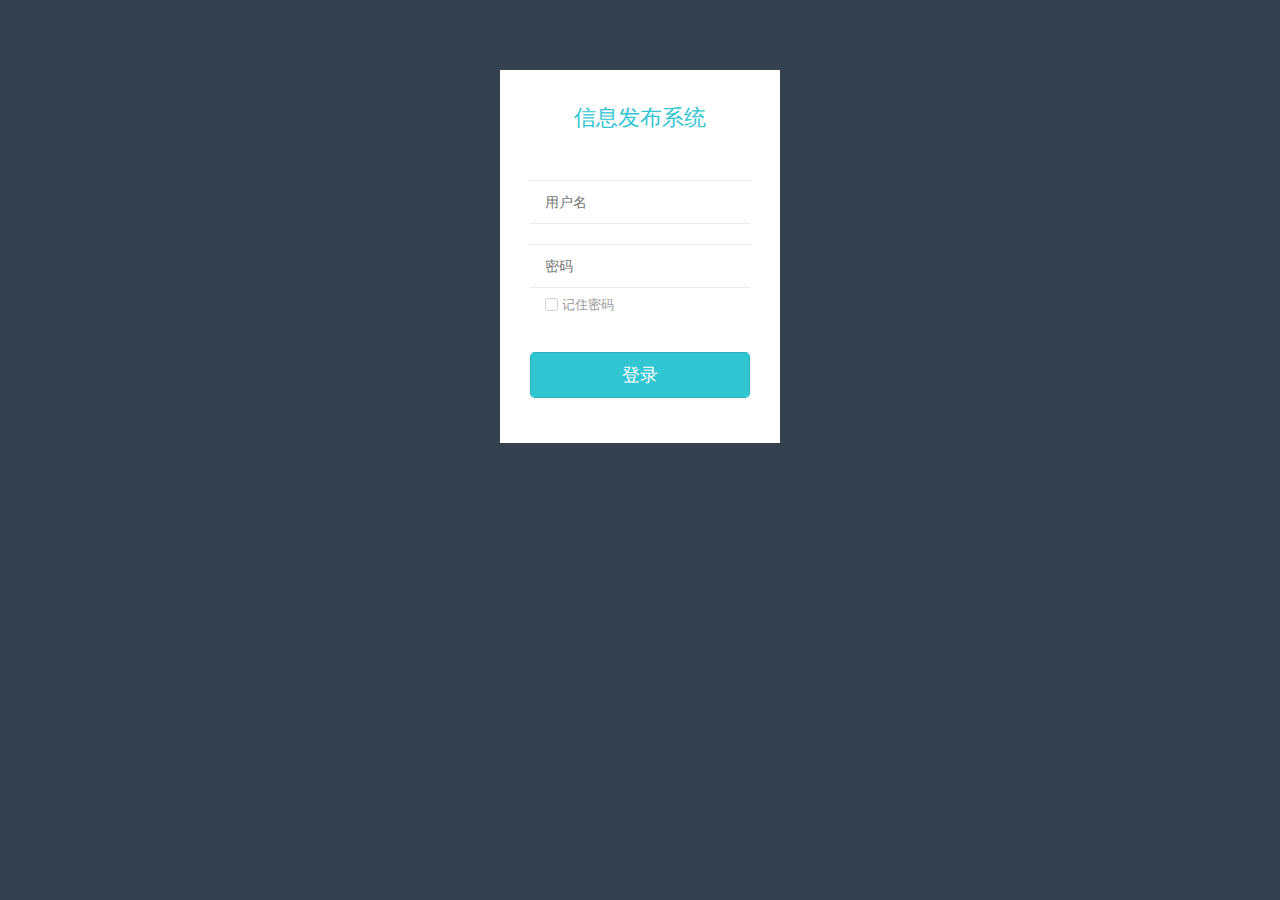
<file: src/main/resources/static/setting.html>
<!DOCTYPE html>
<html>
<head>
    <meta charset="utf-8">
    <title>信息发布系统</title>
    <meta name="renderer" content="webkit">
    <meta http-equiv="X-UA-Compatible" content="IE=edge,chrome=1">
    <meta name="viewport" content="width=device-width, initial-scale=1, maximum-scale=1">
    <meta name="apple-mobile-web-app-status-bar-style" content="black">
    <meta name="apple-mobile-web-app-capable" content="yes">
    <meta name="format-detection" content="telephone=no">
    <link rel="stylesheet" href="assets/layui/css/layui.css"  media="all">
    <link rel="stylesheet" href="css/ips.css"  media="all">
    <style>
        .set-card{
            display: none;
        }
        .set-state{
            display: none;
        }
        .set-audio{
            display: none;
        }
        .set-close{
            display: none;
        }
        .set-module{
            display: none;
        }
        .set-canting{
            display: none;
        }
        .layui-form-selected dl{
            margin-bottom: 15px;
        }
    </style>
</head>
<body>

<div class="layui-layout layui-layout-admin">
    <!--header-->
    <div class="layui-header header header-demo" spring="">
        <div class="layui-main">
            <a class="logo" href="index.html" style="position: absolute;top: -15px; left: 40px">
                <img src="img/logo.png" alt="layui" width="251" height="90">
            </a>
            <a class="logo" href="login.html" style="position: absolute; top: 16px; right: 40px">
                <img src="img/out.png" alt="layui" width="94" height="32">
            </a>
        </div>
    </div>
    <div class="layui-side layui-bg-black">
        <div class="layui-side-scroll">
            <ul class="layui-nav layui-nav-tree site-demo-nav">
                <li class="layui-nav-item layui-nav-itemed">
                    <a class="javascript:;" href="javascript:;">
                        后台管理
                        <span class="layui-nav-more"></span>
                    </a>
                    <dl class="layui-nav-child">
                        <dd class="index" style="display: none">
                            <a href="index.html">信息发布</a>
                        </dd>
                        <dd class="course" style="display: none">
                            <a href="course.html">培训发布</a>
                        </dd>
                        <dd class="room" style="display: none">
                            <a href="room.html">教室管理</a>
                        </dd>
                        <dd class="layui-this setting" style="display: none">
                            <a href="setting.html">设置管理</a>
                        </dd>
                        <dd class="pad" style="display: none">
                            <a href="pad.html">pad状态</a>
                        </dd>
                        <dd class="card" style="display: none">
                            <a href="card.html">卡片管理</a>
                        </dd>
                        <dd class="dining" style="display: none">
                            <a href="dining.html">签到管理</a>
                        </dd>
                        <dd class="app" style="display: none">
                            <a href="app.html">版本管理</a>
                        </dd>
                    </dl>
                </li>
            </ul>

        </div>
    </div>

    <!--main-->
    <div class="layui-body">
        <div class="layui-main">
            <div id="LAY_preview">
                <blockquote class="layui-elem-quote">
                    设置详情
                </blockquote>
            </div>
            <!--table-->
            <div class="layui-form layui-clear-fix" style="width: 100%">
                <div class="layui-form-item">
                    <div class="layui-pull-left">
                        <div class="layui-input-inline">
                            <input type="text" name="username" lay-verify="required" placeholder="关键字" autocomplete="off" class="layui-input keyWord">
                        </div>
                    </div>
                    <button class="layui-btn doSearch" style="margin-top: 0px;">搜索</button>
                    <button class="layui-btn add-refresh-btn" style="float: right; margin-right: 50px">刷新</button>
                </div>
                <!--操作全选-->
                <div class="layui-btn-group edit-table">
                    <button class="layui-btn bdpad-close" data-type="getCheckData">开关机</button>
                    <button class="layui-btn bdpad-sk" data-type="getCheckData">刷卡提示</button>
                    <button class="layui-btn bdpad-state" data-type="getCheckData">锁屏设置</button>
                    <button class="layui-btn bdpad-audio" data-type="getCheckData">音量设置</button>
                    <button class="layui-btn bdpad-module" data-type="getCheckData">显示模块</button>
                    <button class="layui-btn bdpad-canting" data-type="getCheckData">教室类型</button>
                </div>
                <table class="layui-hide" id="pads" lay-filter="order-form"></table>

            </div>
        </div>
    </div>
</div>

<div class="set-card">
    <form class="layui-form" action="" id="cardForm" onsubmit="return false">

        <div class="layui-form-item">
            <label class="layui-form-label">刷卡提示：</label>
            <div class="layui-input-inline">
                <select name="card1" id="card1" lay-verify="required" lay-filter="card1" class="layui-input card1">
                    <option value="0" selected>显示</option>
                    <option value="1">关闭</option>
                </select>
            </div>
        </div>
        <div class="layui-input-block">
            <input type="text" style="display:none">
        </div>
        <div class="layui-input-block">
            <input type="text" style="display:none">
        </div>
        <div class="layui-form-item">
            <div class="layui-input-block">
                <button class="layui-btn" lay-submit="" lay-filter="addCardbtn">立即提交</button>
                <button class="layui-btn layui-btn-primary cancel-btn">取消</button>
            </div>
        </div>
    </form>
</div>

<div class="set-state">
    <form class="layui-form" action="" id="stateForm" onsubmit="return false">

        <div class="layui-form-item">
            <label class="layui-form-label">锁屏设置：</label>
            <div class="layui-input-inline">
                <select name="state" id="state" lay-verify="required" lay-filter="state" class="layui-input state">
                    <option value="0" selected>打开</option>
                    <option value="1">关闭</option>
                </select>
            </div>
        </div>
        <div class="layui-input-block">
            <input type="text" style="display:none">
        </div>
        <div class="layui-input-block">
            <input type="text" style="display:none">
        </div>
        <div class="layui-form-item">
            <div class="layui-input-block">
                <button class="layui-btn" lay-submit="" lay-filter="addStatebtn">立即提交</button>
                <button class="layui-btn layui-btn-primary cancel-btn">取消</button>
            </div>
        </div>
    </form>
</div>

<div class="set-audio">
    <form class="layui-form" action="" id="audioForm" onsubmit="return false">
        <div class="layui-form-item">
            <label class="layui-form-label">音量设置：</label>
            <div class="layui-input-inline">
                <select name="audio" id="audio" lay-verify="required" lay-filter="audio" class="layui-input audio">
                    <option value="0" selected>0</option>
                    <option value="10">10</option>
                    <option value="20">20</option>
                    <option value="30">30</option>
                    <option value="40">40</option>
                    <option value="50">50</option>
                    <option value="60">60</option>
                    <option value="70">70</option>
                    <option value="80">80</option>
                    <option value="90">90</option>
                    <option value="100">100</option>
                </select>
            </div>
        </div>

        <div class="layui-input-block">
            <input type="text" style="display:none">
        </div>
        <div class="layui-input-block">
            <input type="text" style="display:none">
        </div>
        <div class="layui-form-item">
            <div class="layui-input-block">
                <button class="layui-btn" lay-submit="" lay-filter="addAudiobtn">立即提交</button>
                <button class="layui-btn layui-btn-primary cancel-btn">取消</button>
            </div>
        </div>
    </form>
</div>

<div class="set-close">
    <form class="layui-form" action="" id="closeForm" onsubmit="return false">

        <div class="layui-form-item">
            <div class="layui-inline time">
                <label class="layui-form-label">关机时间</label>
                <div class="layui-input-inline">
                    <input type="text" class="layui-input end_time" id="end_time" placeholder="yyyy-MM-dd HH:mm:ss">
                </div>
            </div>

            <div class="layui-input-block">
                <input type="text" style="display:none">
            </div>
            <div class="layui-inline time">
                <label class="layui-form-label">开机时间</label>
                <div class="layui-input-inline">
                    <input type="text" class="layui-input start_time" id="start_time" placeholder="yyyy-MM-dd HH:mm:ss">
                </div>
            </div>
        </div>

        <div class="layui-input-block">
            <input type="text" style="display:none">
        </div>
        <div class="layui-form-item">
            <div class="layui-input-block">
                <button class="layui-btn" lay-submit="" lay-filter="addClosebtn">立即提交</button>
                <button class="layui-btn layui-btn-primary cancel-btn">取消</button>
            </div>
        </div>
    </form>
</div>

<div class="set-module">
    <form class="layui-form" action="" id="moduleForm" onsubmit="return false">

        <div class="layui-form-item">
            <label class="layui-form-label module">展示模块</label>
            <div class="layui-input-inline">
                <select name="modules" id="modules" lay-verify="required" lay-filter="msg-type" class="layui-input modules">
                    <option value="0" selected>请选择显示内容</option>
                    <option value="1">文字</option>
                    <option value="2">图片</option>
                    <option value="3">视频</option>
                    <option value="4">PPT</option>
                    <option value="5">课程</option>
                </select>
            </div>
        </div>

        <div class="layui-input-block">
            <input type="text" style="display:none">
        </div>
        <div class="layui-input-block">
            <input type="text" style="display:none">
        </div>
        <div class="layui-input-block">
            <input type="text" style="display:none">
        </div>
        <div class="layui-form-item">
            <div class="layui-input-block">
                <button class="layui-btn" lay-submit="" lay-filter="addModulebtn">立即提交</button>
                <button class="layui-btn layui-btn-primary cancel-btn">取消</button>
            </div>
        </div>
    </form>
</div>

<div class="set-canting">
    <form class="layui-form" action="" id="cantingForm" onsubmit="return false">

        <div class="layui-form-item">
            <label class="layui-form-label">教室类型：</label>
            <div class="layui-input-inline">
                <select name="canting" id="canting" lay-verify="required" lay-filter="canting" class="layui-input canting">
                    <option value="0" selected>普通教室</option>
                    <option value="1">餐厅打卡</option>
                    <option value="2">上课签到</option>
                </select>
            </div>
        </div>

        <div class="layui-input-block">
            <input type="text" style="display:none">
        </div>
        <div class="layui-form-item">
            <div class="layui-input-block">
                <button class="layui-btn" lay-submit="" lay-filter="addCantingbtn">立即提交</button>
                <button class="layui-btn layui-btn-primary cancel-btn">取消</button>
            </div>
        </div>
    </form>
</div>

<div id="outerdiv" style="position:fixed;top:0;left:0;background:rgba(0,0,0,0.7);z-index:99999999999;width:100%;height:100%;display:none;">
    <div id="innerdiv" style="position:absolute;">
        <img id="bigimg" style="border:5px solid #fff;" src="" />
    </div>
</div>
<script src="js/dataApi.js"></script>
<script src="assets/layui/layui.js"></script>
<script src="js/setting.js"></script>
</body>
</html>
</file>
<file: src/main/resources/static/assets/layui/css/layui.css>
/** layui-v2.2.5 MIT License By https://www.layui.com */
 .layui-inline,img{display:inline-block;vertical-align:middle}h1,h2,h3,h4,h5,h6{font-weight:400}.layui-edge,.layui-header,.layui-inline,.layui-main{position:relative}.layui-btn,.layui-edge,.layui-inline,img{vertical-align:middle}.layui-btn,.layui-disabled,.layui-icon,.layui-unselect{-webkit-user-select:none;-ms-user-select:none;-moz-user-select:none}blockquote,body,button,dd,div,dl,dt,form,h1,h2,h3,h4,h5,h6,input,li,ol,p,pre,td,textarea,th,ul{margin:0;padding:0;-webkit-tap-highlight-color:rgba(0,0,0,0)}a:active,a:hover{outline:0}img{border:none}li{list-style:none}table{border-collapse:collapse;border-spacing:0}h4,h5,h6{font-size:100%}button,input,optgroup,option,select,textarea{font-family:inherit;font-size:inherit;font-style:inherit;font-weight:inherit;outline:0}pre{white-space:pre-wrap;white-space:-moz-pre-wrap;white-space:-pre-wrap;white-space:-o-pre-wrap;word-wrap:break-word}body{line-height:24px;font:14px Helvetica Neue,Helvetica,PingFang SC,\5FAE\8F6F\96C5\9ED1,Tahoma,Arial,sans-serif}hr{height:1px;margin:10px 0;border:0;clear:both}a{color:#333;text-decoration:none}a:hover{color:#777}a cite{font-style:normal;*cursor:pointer}.layui-border-box,.layui-border-box *{box-sizing:border-box}.layui-box,.layui-box *{box-sizing:content-box}.layui-clear{clear:both;*zoom:1}.layui-clear:after{content:'\20';clear:both;*zoom:1;display:block;height:0}.layui-inline{*display:inline;*zoom:1}.layui-edge{display:inline-block;width:0;height:0;border-width:6px;border-style:dashed;border-color:transparent;overflow:hidden}.layui-edge-top{top:-4px;border-bottom-color:#999;border-bottom-style:solid}.layui-edge-right{border-left-color:#999;border-left-style:solid}.layui-edge-bottom{top:2px;border-top-color:#999;border-top-style:solid}.layui-edge-left{border-right-color:#999;border-right-style:solid}.layui-elip{text-overflow:ellipsis;overflow:hidden;white-space:nowrap}.layui-disabled,.layui-disabled:hover{color:#d2d2d2!important;cursor:not-allowed!important}.layui-circle{border-radius:100%}.layui-show{display:block!important}.layui-hide{display:none!important}@font-face{font-family:layui-icon;src:url(../font/iconfont.eot?v=220);src:url(../font/iconfont.eot?v=220#iefix) format('embedded-opentype'),url(../font/iconfont.svg?v=220#iconfont) format('svg'),url(../font/iconfont.woff?v=220) format('woff'),url(../font/iconfont.ttf?v=220) format('truetype')}.layui-icon{font-family:layui-icon!important;font-size:16px;font-style:normal;-webkit-font-smoothing:antialiased;-moz-osx-font-smoothing:grayscale}.layui-icon-duihua:before{content:"\e611"}.layui-icon-shezhi:before{content:"\e614"}.layui-icon-yinshenim:before{content:"\e60f"}.layui-icon-search:before{content:"\e615"}.layui-icon-fenxiang1:before{content:"\e641"}.layui-icon-shezhi1:before{content:"\e620"}.layui-icon-yinqing:before{content:"\e628"}.layui-icon-yuejuancuohao:before{content:"\1006"}.layui-icon-cuo:before{content:"\1007"}.layui-icon-baobiao:before{content:"\e629"}.layui-icon-star:before{content:"\e600"}.layui-icon-yuandian:before{content:"\e617"}.layui-icon-chat:before{content:"\e606"}.layui-icon-logo:before{content:"\e609"}.layui-icon-list:before{content:"\e60a"}.layui-icon-tubiao:before{content:"\e62c"}.layui-icon-right:before{content:"\1005"}.layui-icon-huanfu2:before{content:"\e61b"}.layui-icon-On-line:before{content:"\e610"}.layui-icon-biaoge:before{content:"\e62d"}.layui-icon-youyou:before{content:"\e602"}.layui-icon-zuozuo:before{content:"\e603"}.layui-icon-cart-simple:before{content:"\e698"}.layui-icon-cry:before{content:"\e69c"}.layui-icon-smile:before{content:"\e6af"}.layui-icon-survey:before{content:"\e6b2"}.layui-icon-tree:before{content:"\e62e"}.layui-icon-iconfont17:before{content:"\e62f"}.layui-icon-tianjia:before{content:"\e61f"}.layui-icon-xiazai:before{content:"\e601"}.layui-icon-xuanzemoban48:before{content:"\e630"}.layui-icon-gongju:before{content:"\e631"}.layui-icon-face-surprised:before{content:"\e664"}.layui-icon-bianji:before{content:"\e642"}.layui-icon-speaker:before{content:"\e645"}.layui-icon-xiangxia:before{content:"\e61a"}.layui-icon-wenjian:before{content:"\e621"}.layui-icon-layouts:before{content:"\e632"}.layui-icon-duigou:before{content:"\e618"}.layui-icon-tianjia1:before{content:"\e608"}.layui-icon-yaoyaozhibofanye:before{content:"\e633"}.layui-icon-read:before{content:"\e705"}.layui-icon-404:before{content:"\e61c"}.layui-icon-lunbozutu:before{content:"\e634"}.layui-icon-help:before{content:"\e607"}.layui-icon-daima1:before{content:"\e635"}.layui-icon-jinshui:before{content:"\e636"}.layui-icon-find-fill:before{content:"\e670"}.layui-icon-about:before{content:"\e60b"}.layui-icon-location:before{content:"\e715"}.layui-icon-xiangshang:before{content:"\e619"}.layui-icon-pause:before{content:"\e651"}.layui-icon-riqi:before{content:"\e637"}.layui-icon-uploadfile:before{content:"\e61d"}.layui-icon-delete:before{content:"\e640"}.layui-icon-play:before{content:"\e652"}.layui-icon-top:before{content:"\e604"}.layui-icon-haoyouqingqiu:before{content:"\e612"}.layui-icon-weibiaoti1:before{content:"\e605"}.layui-icon-chuangkou:before{content:"\e638"}.layui-icon-comiisbiaoqing:before{content:"\e60c"}.layui-icon-zhengque:before{content:"\e616"}.layui-icon-dollar:before{content:"\e659"}.layui-icon-iconfontwodehaoyou:before{content:"\e613"}.layui-icon-wenjianxiazai:before{content:"\e61e"}.layui-icon-tupian:before{content:"\e60d"}.layui-icon-lianjie:before{content:"\e64c"}.layui-icon-diamond:before{content:"\e735"}.layui-icon-jilu:before{content:"\e60e"}.layui-icon-liucheng:before{content:"\e622"}.layui-icon-fontstrikethrough:before{content:"\e64f"}.layui-icon-unlink:before{content:"\e64d"}.layui-icon-bianjiwenzi:before{content:"\e639"}.layui-icon-sanjiao:before{content:"\e623"}.layui-icon-danxuankuanghouxuan:before{content:"\e63f"}.layui-icon-danxuankuangxuanzhong:before{content:"\e643"}.layui-icon-juzhongduiqi:before{content:"\e647"}.layui-icon-youduiqi:before{content:"\e648"}.layui-icon-zuoduiqi:before{content:"\e649"}.layui-icon-gongsisvgtubiaozongji22:before{content:"\e626"}.layui-icon-gongsisvgtubiaozongji23:before{content:"\e627"}.layui-icon-refresh-2:before{content:"\1002"}.layui-icon-loading-1:before{content:"\e63e"}.layui-icon-return:before{content:"\e65c"}.layui-icon-jiacu:before{content:"\e62b"}.layui-icon-uploading:before{content:"\e67c"}.layui-icon-liaotianduihuaimgoutong:before{content:"\e63a"}.layui-icon-video:before{content:"\e6ed"}.layui-icon-headset:before{content:"\e6fc"}.layui-icon-wenjianjiafan:before{content:"\e624"}.layui-icon-shouji:before{content:"\e63b"}.layui-icon-tianjia2:before{content:"\e654"}.layui-icon-wenjianjia:before{content:"\e7a0"}.layui-icon-biaoqing:before{content:"\e650"}.layui-icon-html:before{content:"\e64b"}.layui-icon-biaodan:before{content:"\e63c"}.layui-icon-cart:before{content:"\e657"}.layui-icon-camera-fill:before{content:"\e65d"}.layui-icon-25:before{content:"\e62a"}.layui-icon-emwdaima:before{content:"\e64e"}.layui-icon-fire:before{content:"\e756"}.layui-icon-set:before{content:"\e716"}.layui-icon-zitixiahuaxian:before{content:"\e646"}.layui-icon-sanjiao1:before{content:"\e625"}.layui-icon-tips:before{content:"\e702"}.layui-icon-tupian-copy-copy:before{content:"\e64a"}.layui-icon-more-vertical:before{content:"\e671"}.layui-icon-zhuti2:before{content:"\e66c"}.layui-icon-loading:before{content:"\e63d"}.layui-icon-xieti:before{content:"\e644"}.layui-icon-refresh-1:before{content:"\e666"}.layui-icon-rmb:before{content:"\e65e"}.layui-icon-home:before{content:"\e68e"}.layui-icon-user:before{content:"\e770"}.layui-icon-notice:before{content:"\e667"}.layui-icon-voice:before{content:"\e688"}.layui-icon-download:before{content:"\e681"}.layui-icon-snowflake:before{content:"\e6b1"}.layui-icon-yemian1:before{content:"\e655"}.layui-icon-template:before{content:"\e663"}.layui-icon-auz:before{content:"\e672"}.layui-icon-console:before{content:"\e665"}.layui-icon-app:before{content:"\e653"}.layui-icon-xiayiye:before{content:"\e65a"}.layui-icon-website:before{content:"\e7ae"}.layui-icon-xiayiye1:before{content:"\e65b"}.layui-icon-component:before{content:"\e857"}.layui-icon-more:before{content:"\e65f"}.layui-icon-shrink-right:before{content:"\e668"}.layui-icon-spread-left:before{content:"\e66b"}.layui-icon-camera:before{content:"\e660"}.layui-icon-note:before{content:"\e66e"}.layui-icon-refresh:before{content:"\e669"}.layui-icon-nv:before{content:"\e661"}.layui-icon-nan:before{content:"\e662"}.layui-icon-senior:before{content:"\e674"}.layui-icon-theme:before{content:"\e66a"}.layui-icon-tread:before{content:"\e6c5"}.layui-icon-praise:before{content:"\e6c6"}.layui-icon-star-fill:before{content:"\e658"}.layui-icon-template-1:before{content:"\e656"}.layui-icon-loading-2:before{content:"\e66d"}.layui-main{width:1140px;margin:0 auto}.layui-header{z-index:1000;height:60px}.layui-header a:hover{transition:all .5s;-webkit-transition:all .5s}.layui-side{position:fixed;top:0;bottom:0;z-index:999;width:200px;overflow-x:hidden}.layui-side-scroll{width:220px;height:100%;overflow-x:hidden}.layui-body{position:absolute;left:200px;right:0;top:0;bottom:0;z-index:998;width:auto;overflow:hidden;overflow-y:auto;box-sizing:border-box}.layui-layout-body{overflow:hidden}.layui-layout-admin .layui-header{background-color:#23262E}.layui-layout-admin .layui-side{top:60px;width:200px;overflow-x:hidden}.layui-layout-admin .layui-body{top:60px;bottom:44px}.layui-layout-admin .layui-main{width:auto;margin:0 15px}.layui-layout-admin .layui-footer{position:fixed;left:200px;right:0;bottom:0;height:44px;line-height:44px;padding:0 15px;background-color:#eee}.layui-layout-admin .layui-logo{position:absolute;left:0;top:0;width:200px;height:100%;line-height:60px;text-align:center;color:#009688;font-size:16px}.layui-layout-admin .layui-header .layui-nav{background:0 0}.layui-layout-left{position:absolute!important;left:200px;top:0}.layui-layout-right{position:absolute!important;right:0;top:0}.layui-container{position:relative;margin:0 auto;padding:0 15px;box-sizing:border-box}.layui-fluid{position:relative;margin:0 auto;padding:0 15px}.layui-row:after,.layui-row:before{content:'';display:block;clear:both}.layui-col-lg1,.layui-col-lg10,.layui-col-lg11,.layui-col-lg12,.layui-col-lg2,.layui-col-lg3,.layui-col-lg4,.layui-col-lg5,.layui-col-lg6,.layui-col-lg7,.layui-col-lg8,.layui-col-lg9,.layui-col-md1,.layui-col-md10,.layui-col-md11,.layui-col-md12,.layui-col-md2,.layui-col-md3,.layui-col-md4,.layui-col-md5,.layui-col-md6,.layui-col-md7,.layui-col-md8,.layui-col-md9,.layui-col-sm1,.layui-col-sm10,.layui-col-sm11,.layui-col-sm12,.layui-col-sm2,.layui-col-sm3,.layui-col-sm4,.layui-col-sm5,.layui-col-sm6,.layui-col-sm7,.layui-col-sm8,.layui-col-sm9,.layui-col-xs1,.layui-col-xs10,.layui-col-xs11,.layui-col-xs12,.layui-col-xs2,.layui-col-xs3,.layui-col-xs4,.layui-col-xs5,.layui-col-xs6,.layui-col-xs7,.layui-col-xs8,.layui-col-xs9{position:relative;display:block;box-sizing:border-box}.layui-col-xs1,.layui-col-xs10,.layui-col-xs11,.layui-col-xs12,.layui-col-xs2,.layui-col-xs3,.layui-col-xs4,.layui-col-xs5,.layui-col-xs6,.layui-col-xs7,.layui-col-xs8,.layui-col-xs9{float:left}.layui-col-xs1{width:8.33333333%}.layui-col-xs2{width:16.66666667%}.layui-col-xs3{width:25%}.layui-col-xs4{width:33.33333333%}.layui-col-xs5{width:41.66666667%}.layui-col-xs6{width:50%}.layui-col-xs7{width:58.33333333%}.layui-col-xs8{width:66.66666667%}.layui-col-xs9{width:75%}.layui-col-xs10{width:83.33333333%}.layui-col-xs11{width:91.66666667%}.layui-col-xs12{width:100%}.layui-col-xs-offset1{margin-left:8.33333333%}.layui-col-xs-offset2{margin-left:16.66666667%}.layui-col-xs-offset3{margin-left:25%}.layui-col-xs-offset4{margin-left:33.33333333%}.layui-col-xs-offset5{margin-left:41.66666667%}.layui-col-xs-offset6{margin-left:50%}.layui-col-xs-offset7{margin-left:58.33333333%}.layui-col-xs-offset8{margin-left:66.66666667%}.layui-col-xs-offset9{margin-left:75%}.layui-col-xs-offset10{margin-left:83.33333333%}.layui-col-xs-offset11{margin-left:91.66666667%}.layui-col-xs-offset12{margin-left:100%}@media screen and (max-width:768px){.layui-hide-xs{display:none!important}.layui-show-xs-block{display:block!important}.layui-show-xs-inline{display:inline!important}.layui-show-xs-inline-block{display:inline-block!important}}@media screen and (min-width:768px){.layui-container{width:750px}.layui-hide-sm{display:none!important}.layui-show-sm-block{display:block!important}.layui-show-sm-inline{display:inline!important}.layui-show-sm-inline-block{display:inline-block!important}.layui-col-sm1,.layui-col-sm10,.layui-col-sm11,.layui-col-sm12,.layui-col-sm2,.layui-col-sm3,.layui-col-sm4,.layui-col-sm5,.layui-col-sm6,.layui-col-sm7,.layui-col-sm8,.layui-col-sm9{float:left}.layui-col-sm1{width:8.33333333%}.layui-col-sm2{width:16.66666667%}.layui-col-sm3{width:25%}.layui-col-sm4{width:33.33333333%}.layui-col-sm5{width:41.66666667%}.layui-col-sm6{width:50%}.layui-col-sm7{width:58.33333333%}.layui-col-sm8{width:66.66666667%}.layui-col-sm9{width:75%}.layui-col-sm10{width:83.33333333%}.layui-col-sm11{width:91.66666667%}.layui-col-sm12{width:100%}.layui-col-sm-offset1{margin-left:8.33333333%}.layui-col-sm-offset2{margin-left:16.66666667%}.layui-col-sm-offset3{margin-left:25%}.layui-col-sm-offset4{margin-left:33.33333333%}.layui-col-sm-offset5{margin-left:41.66666667%}.layui-col-sm-offset6{margin-left:50%}.layui-col-sm-offset7{margin-left:58.33333333%}.layui-col-sm-offset8{margin-left:66.66666667%}.layui-col-sm-offset9{margin-left:75%}.layui-col-sm-offset10{margin-left:83.33333333%}.layui-col-sm-offset11{margin-left:91.66666667%}.layui-col-sm-offset12{margin-left:100%}}@media screen and (min-width:992px){.layui-container{width:970px}.layui-hide-md{display:none!important}.layui-show-md-block{display:block!important}.layui-show-md-inline{display:inline!important}.layui-show-md-inline-block{display:inline-block!important}.layui-col-md1,.layui-col-md10,.layui-col-md11,.layui-col-md12,.layui-col-md2,.layui-col-md3,.layui-col-md4,.layui-col-md5,.layui-col-md6,.layui-col-md7,.layui-col-md8,.layui-col-md9{float:left}.layui-col-md1{width:8.33333333%}.layui-col-md2{width:16.66666667%}.layui-col-md3{width:25%}.layui-col-md4{width:33.33333333%}.layui-col-md5{width:41.66666667%}.layui-col-md6{width:50%}.layui-col-md7{width:58.33333333%}.layui-col-md8{width:66.66666667%}.layui-col-md9{width:75%}.layui-col-md10{width:83.33333333%}.layui-col-md11{width:91.66666667%}.layui-col-md12{width:100%}.layui-col-md-offset1{margin-left:8.33333333%}.layui-col-md-offset2{margin-left:16.66666667%}.layui-col-md-offset3{margin-left:25%}.layui-col-md-offset4{margin-left:33.33333333%}.layui-col-md-offset5{margin-left:41.66666667%}.layui-col-md-offset6{margin-left:50%}.layui-col-md-offset7{margin-left:58.33333333%}.layui-col-md-offset8{margin-left:66.66666667%}.layui-col-md-offset9{margin-left:75%}.layui-col-md-offset10{margin-left:83.33333333%}.layui-col-md-offset11{margin-left:91.66666667%}.layui-col-md-offset12{margin-left:100%}}@media screen and (min-width:1200px){.layui-container{width:1170px}.layui-hide-lg{display:none!important}.layui-show-lg-block{display:block!important}.layui-show-lg-inline{display:inline!important}.layui-show-lg-inline-block{display:inline-block!important}.layui-col-lg1,.layui-col-lg10,.layui-col-lg11,.layui-col-lg12,.layui-col-lg2,.layui-col-lg3,.layui-col-lg4,.layui-col-lg5,.layui-col-lg6,.layui-col-lg7,.layui-col-lg8,.layui-col-lg9{float:left}.layui-col-lg1{width:8.33333333%}.layui-col-lg2{width:16.66666667%}.layui-col-lg3{width:25%}.layui-col-lg4{width:33.33333333%}.layui-col-lg5{width:41.66666667%}.layui-col-lg6{width:50%}.layui-col-lg7{width:58.33333333%}.layui-col-lg8{width:66.66666667%}.layui-col-lg9{width:75%}.layui-col-lg10{width:83.33333333%}.layui-col-lg11{width:91.66666667%}.layui-col-lg12{width:100%}.layui-col-lg-offset1{margin-left:8.33333333%}.layui-col-lg-offset2{margin-left:16.66666667%}.layui-col-lg-offset3{margin-left:25%}.layui-col-lg-offset4{margin-left:33.33333333%}.layui-col-lg-offset5{margin-left:41.66666667%}.layui-col-lg-offset6{margin-left:50%}.layui-col-lg-offset7{margin-left:58.33333333%}.layui-col-lg-offset8{margin-left:66.66666667%}.layui-col-lg-offset9{margin-left:75%}.layui-col-lg-offset10{margin-left:83.33333333%}.layui-col-lg-offset11{margin-left:91.66666667%}.layui-col-lg-offset12{margin-left:100%}}.layui-col-space1{margin:-.5px}.layui-col-space1>*{padding:.5px}.layui-col-space3{margin:-1.5px}.layui-col-space3>*{padding:1.5px}.layui-col-space5{margin:-2.5px}.layui-col-space5>*{padding:2.5px}.layui-col-space8{margin:-3.5px}.layui-col-space8>*{padding:3.5px}.layui-col-space10{margin:-5px}.layui-col-space10>*{padding:5px}.layui-col-space12{margin:-6px}.layui-col-space12>*{padding:6px}.layui-col-space15{margin:-7.5px}.layui-col-space15>*{padding:7.5px}.layui-col-space18{margin:-9px}.layui-col-space18>*{padding:9px}.layui-col-space20{margin:-10px}.layui-col-space20>*{padding:10px}.layui-col-space22{margin:-11px}.layui-col-space22>*{padding:11px}.layui-col-space25{margin:-12.5px}.layui-col-space25>*{padding:12.5px}.layui-col-space30{margin:-15px}.layui-col-space30>*{padding:15px}.layui-btn,.layui-input,.layui-select,.layui-textarea,.layui-upload-button{outline:0;-webkit-appearance:none;transition:all .3s;-webkit-transition:all .3s;box-sizing:border-box}.layui-elem-quote{margin-bottom:10px;padding:15px;line-height:22px;border-left:5px solid #009688;border-radius:0 2px 2px 0;background-color:#f2f2f2}.layui-quote-nm{border-style:solid;border-width:1px 1px 1px 5px;background:0 0}.layui-elem-field{margin-bottom:10px;padding:0;border-width:1px;border-style:solid}.layui-elem-field legend{margin-left:20px;padding:0 10px;font-size:20px;font-weight:300}.layui-field-title{margin:10px 0 20px;border-width:1px 0 0}.layui-field-box{padding:10px 15px}.layui-field-title .layui-field-box{padding:10px 0}.layui-progress{position:relative;height:6px;border-radius:20px;background-color:#e2e2e2}.layui-progress-bar{position:absolute;left:0;top:0;width:0;max-width:100%;height:6px;border-radius:20px;text-align:right;background-color:#5FB878;transition:all .3s;-webkit-transition:all .3s}.layui-progress-big,.layui-progress-big .layui-progress-bar{height:18px;line-height:18px}.layui-progress-text{position:relative;top:-20px;line-height:18px;font-size:12px;color:#666}.layui-progress-big .layui-progress-text{position:static;padding:0 10px;color:#fff}.layui-collapse{border-width:1px;border-style:solid;border-radius:2px}.layui-colla-content,.layui-colla-item{border-top-width:1px;border-top-style:solid}.layui-colla-item:first-child{border-top:none}.layui-colla-title{position:relative;height:42px;line-height:42px;padding:0 15px 0 35px;color:#333;background-color:#f2f2f2;cursor:pointer;font-size:14px}.layui-colla-content{display:none;padding:10px 15px;line-height:22px;color:#666}.layui-colla-icon{position:absolute;left:15px;top:0;font-size:14px}.layui-card-body,.layui-card-header,.layui-form-label,.layui-form-mid,.layui-form-select,.layui-input-block,.layui-input-inline,.layui-textarea{position:relative}.layui-card{margin-bottom:15px;border-radius:2px;background-color:#fff;box-shadow:0 1px 2px 0 rgba(0,0,0,.05)}.layui-card:last-child{margin-bottom:0}.layui-card-header{height:42px;line-height:42px;padding:0 15px;border-bottom:1px solid #f6f6f6;color:#333;border-radius:2px 2px 0 0;font-size:14px}.layui-bg-black,.layui-bg-blue,.layui-bg-cyan,.layui-bg-green,.layui-bg-orange,.layui-bg-red{color:#fff!important}.layui-card-body{padding:10px 15px;line-height:24px}.layui-card-body .layui-table{margin:5px 0}.layui-card .layui-tab{margin:0}.layui-panel-window{position:relative;padding:15px;border-radius:0;border-top:5px solid #E6E6E6;background-color:#fff}.layui-bg-red{background-color:#FF5722!important}.layui-bg-orange{background-color:#FFB800!important}.layui-bg-green{background-color:#009688!important}.layui-bg-cyan{background-color:#2F4056!important}.layui-bg-blue{background-color:#1E9FFF!important}.layui-bg-black{background-color:#393D49!important}.layui-bg-gray{background-color:#eee!important;color:#666!important}.layui-badge-rim,.layui-colla-content,.layui-colla-item,.layui-collapse,.layui-elem-field,.layui-form-pane .layui-form-item[pane],.layui-form-pane .layui-form-label,.layui-input,.layui-layedit,.layui-layedit-tool,.layui-quote-nm,.layui-select,.layui-tab-bar,.layui-tab-card,.layui-tab-title,.layui-tab-title .layui-this:after,.layui-textarea{border-color:#e6e6e6}.layui-timeline-item:before,hr{background-color:#e6e6e6}.layui-text{line-height:22px;font-size:14px;color:#666}.layui-text h1,.layui-text h2,.layui-text h3{font-weight:500;color:#333}.layui-text h1{font-size:30px}.layui-text h2{font-size:24px}.layui-text h3{font-size:18px}.layui-text a:not(.layui-btn){color:#01AAED}.layui-text a:not(.layui-btn):hover{text-decoration:underline}.layui-text ul{padding:5px 0 5px 15px}.layui-text ul li{margin-top:5px;list-style-type:disc}.layui-text em,.layui-word-aux{color:#999!important;padding:0 5px!important}.layui-btn{display:inline-block;height:38px;line-height:38px;padding:0 18px;background-color:#009688;color:#fff;white-space:nowrap;text-align:center;font-size:14px;border:none;border-radius:2px;cursor:pointer}.layui-btn:hover{opacity:.8;filter:alpha(opacity=80);color:#fff}.layui-btn:active{opacity:1;filter:alpha(opacity=100)}.layui-btn+.layui-btn{margin-left:10px}.layui-btn-container{font-size:0}.layui-btn-container .layui-btn{margin-right:10px;margin-bottom:10px}.layui-btn-container .layui-btn+.layui-btn{margin-left:0}.layui-table .layui-btn-container .layui-btn{margin-bottom:9px}.layui-btn-radius{border-radius:100px}.layui-btn .layui-icon{margin-right:3px;font-size:18px;vertical-align:bottom;vertical-align:middle\9}.layui-btn-primary{border:1px solid #C9C9C9;background-color:#fff;color:#555}.layui-btn-primary:hover{border-color:#009688;color:#333}.layui-btn-normal{background-color:#1E9FFF}.layui-btn-warm{background-color:#FFB800}.layui-btn-danger{background-color:#FF5722}.layui-btn-disabled,.layui-btn-disabled:active,.layui-btn-disabled:hover{border:1px solid #e6e6e6;background-color:#FBFBFB;color:#C9C9C9;cursor:not-allowed;opacity:1}.layui-btn-lg{height:44px;line-height:44px;padding:0 25px;font-size:16px}.layui-btn-sm{height:30px;line-height:30px;padding:0 10px;font-size:12px}.layui-btn-sm i{font-size:16px!important}.layui-btn-xs{height:22px;line-height:22px;padding:0 5px;font-size:12px}.layui-btn-xs i{font-size:14px!important}.layui-btn-group{display:inline-block;vertical-align:middle;font-size:0}.layui-btn-group .layui-btn{margin-left:0!important;margin-right:0!important;border-left:1px solid rgba(255,255,255,.5);border-radius:0}.layui-btn-group .layui-btn-primary{border-left:none}.layui-btn-group .layui-btn-primary:hover{border-color:#C9C9C9;color:#009688}.layui-btn-group .layui-btn:first-child{border-left:none;border-radius:2px 0 0 2px}.layui-btn-group .layui-btn-primary:first-child{border-left:1px solid #c9c9c9}.layui-btn-group .layui-btn:last-child{border-radius:0 2px 2px 0}.layui-btn-group .layui-btn+.layui-btn{margin-left:0}.layui-btn-group+.layui-btn-group{margin-left:10px}.layui-btn-fluid{width:100%}.layui-input,.layui-select,.layui-textarea{height:38px;line-height:1.3;line-height:38px\9;border-width:1px;border-style:solid;background-color:#fff;border-radius:2px}.layui-input::-webkit-input-placeholder,.layui-select::-webkit-input-placeholder,.layui-textarea::-webkit-input-placeholder{line-height:1.3}.layui-input,.layui-textarea{display:block;width:100%;padding-left:10px}.layui-input:hover,.layui-textarea:hover{border-color:#D2D2D2!important}.layui-input:focus,.layui-textarea:focus{border-color:#C9C9C9!important}.layui-textarea{min-height:100px;height:auto;line-height:20px;padding:6px 10px;resize:vertical}.layui-select{padding:0 10px}.layui-form input[type=checkbox],.layui-form input[type=radio],.layui-form select{display:none}.layui-form [lay-ignore]{display:initial}.layui-form-item{margin-bottom:15px;clear:both;*zoom:1}.layui-form-item:after{content:'\20';clear:both;*zoom:1;display:block;height:0}.layui-form-label{float:left;display:block;padding:9px 15px;width:80px;font-weight:400;line-height:20px;text-align:right}.layui-form-label-col{display:block;float:none;padding:9px 0;line-height:20px;text-align:left}.layui-form-item .layui-inline{margin-bottom:5px;margin-right:10px}.layui-input-block{margin-left:110px;min-height:50px}.layui-input-inline{display:inline-block;vertical-align:middle}.layui-form-item .layui-input-inline{float:left;width:190px;margin-right:10px}.layui-form-text .layui-input-inline{width:auto}.layui-form-mid{float:left;display:block;padding:9px 0!important;line-height:20px;margin-right:10px}.layui-form-danger+.layui-form-select .layui-input,.layui-form-danger:focus{border-color:#FF5722!important}.layui-form-select .layui-input{padding-right:30px;cursor:pointer}.layui-form-select .layui-edge{position:absolute;right:10px;top:50%;margin-top:-3px;cursor:pointer;border-width:6px;border-top-color:#c2c2c2;border-top-style:solid;transition:all .3s;-webkit-transition:all .3s}.layui-form-select dl{display:none;position:absolute;left:0;top:42px;padding:5px 0;z-index:999;min-width:100%;border:1px solid #d2d2d2;max-height:300px;overflow-y:auto;background-color:#fff;border-radius:2px;box-shadow:0 2px 4px rgba(0,0,0,.12);box-sizing:border-box}.layui-form-select dl dd,.layui-form-select dl dt{padding:0 10px;line-height:36px;white-space:nowrap;overflow:hidden;text-overflow:ellipsis}.layui-form-select dl dt{font-size:12px;color:#999}.layui-form-select dl dd{cursor:pointer}.layui-form-select dl dd:hover{background-color:#f2f2f2}.layui-form-select .layui-select-group dd{padding-left:20px}.layui-form-select dl dd.layui-select-tips{padding-left:10px!important;color:#999}.layui-form-select dl dd.layui-this{background-color:#5FB878;color:#fff}.layui-form-checkbox,.layui-form-select dl dd.layui-disabled{background-color:#fff}.layui-form-selected dl{display:block}.layui-form-checkbox,.layui-form-checkbox *,.layui-form-switch{display:inline-block;vertical-align:middle}.layui-form-selected .layui-edge{margin-top:-9px;-webkit-transform:rotate(180deg);transform:rotate(180deg);margin-top:-3px\9}:root .layui-form-selected .layui-edge{margin-top:-9px\0/IE9}.layui-form-selectup dl{top:auto;bottom:42px}.layui-select-none{margin:5px 0;text-align:center;color:#999}.layui-select-disabled .layui-disabled{border-color:#eee!important}.layui-select-disabled .layui-edge{border-top-color:#d2d2d2}.layui-form-checkbox{position:relative;height:30px;line-height:28px;margin-right:10px;padding-right:30px;border:1px solid #d2d2d2;cursor:pointer;font-size:0;border-radius:2px;-webkit-transition:.1s linear;transition:.1s linear;box-sizing:border-box}.layui-form-checkbox:hover{border:1px solid #c2c2c2}.layui-form-checkbox span{padding:0 10px;height:100%;font-size:14px;background-color:#d2d2d2;color:#fff;overflow:hidden;white-space:nowrap;text-overflow:ellipsis}.layui-form-checkbox:hover span{background-color:#c2c2c2}.layui-form-checkbox i{position:absolute;right:0;width:30px;color:#fff;font-size:20px;text-align:center}.layui-form-checkbox:hover i{color:#c2c2c2}.layui-form-checked,.layui-form-checked:hover{border-color:#5FB878}.layui-form-checked span,.layui-form-checked:hover span{background-color:#5FB878}.layui-form-checked i,.layui-form-checked:hover i{color:#5FB878}.layui-form-item .layui-form-checkbox{margin-top:4px}.layui-form-checkbox[lay-skin=primary]{height:auto!important;line-height:normal!important;border:none!important;margin-right:0;padding-right:0;background:0 0}.layui-form-checkbox[lay-skin=primary] span{float:right;padding-right:15px;line-height:18px;background:0 0;color:#666}.layui-form-checkbox[lay-skin=primary] i{position:relative;top:0;width:16px;height:16px;line-height:16px;border:1px solid #d2d2d2;font-size:12px;border-radius:2px;background-color:#fff;-webkit-transition:.1s linear;transition:.1s linear}.layui-form-checkbox[lay-skin=primary]:hover i{border-color:#5FB878;color:#fff}.layui-form-checked[lay-skin=primary] i{border-color:#5FB878;background-color:#5FB878;color:#fff}.layui-checkbox-disbaled[lay-skin=primary] span{background:0 0!important;color:#c2c2c2}.layui-checkbox-disbaled[lay-skin=primary]:hover i{border-color:#d2d2d2}.layui-form-item .layui-form-checkbox[lay-skin=primary]{margin-top:10px}.layui-form-switch{position:relative;height:22px;line-height:22px;width:42px;padding:0 5px;margin-top:8px;border:1px solid #d2d2d2;border-radius:20px;cursor:pointer;background-color:#fff;-webkit-transition:.1s linear;transition:.1s linear}.layui-form-switch i{position:absolute;left:5px;top:3px;width:16px;height:16px;border-radius:20px;background-color:#d2d2d2;-webkit-transition:.1s linear;transition:.1s linear}.layui-form-switch em{position:absolute;right:5px;top:0;width:25px;padding:0!important;text-align:center!important;color:#999!important;font-style:normal!important;font-size:12px}.layui-form-onswitch{border-color:#5FB878;background-color:#5FB878}.layui-form-onswitch i{left:32px;background-color:#fff}.layui-form-onswitch em{left:5px;right:auto;color:#fff!important}.layui-checkbox-disbaled{border-color:#e2e2e2!important}.layui-checkbox-disbaled span{background-color:#e2e2e2!important}.layui-checkbox-disbaled:hover i{color:#fff!important}[lay-radio]{display:none}.layui-form-radio,.layui-form-radio *{display:inline-block;vertical-align:middle}.layui-form-radio{line-height:28px;margin:6px 10px 0 0;padding-right:10px;cursor:pointer;font-size:0}.layui-form-radio *{font-size:14px}.layui-form-radio>i{margin-right:8px;font-size:22px;color:#c2c2c2}.layui-form-radio>i:hover,.layui-form-radioed>i{color:#5FB878}.layui-radio-disbaled>i{color:#e2e2e2!important}.layui-form-pane .layui-form-label{width:110px;padding:8px 15px;height:38px;line-height:20px;border-width:1px;border-style:solid;border-radius:2px 0 0 2px;text-align:center;background-color:#FBFBFB;overflow:hidden;white-space:nowrap;text-overflow:ellipsis;box-sizing:border-box}.layui-form-pane .layui-input-inline{margin-left:-1px}.layui-form-pane .layui-input-block{margin-left:110px;left:-1px}.layui-form-pane .layui-input{border-radius:0 2px 2px 0}.layui-form-pane .layui-form-text .layui-form-label{float:none;width:100%;border-radius:2px;box-sizing:border-box;text-align:left}.layui-form-pane .layui-form-text .layui-input-inline{display:block;margin:0;top:-1px;clear:both}.layui-form-pane .layui-form-text .layui-input-block{margin:0;left:0;top:-1px}.layui-form-pane .layui-form-text .layui-textarea{min-height:100px;border-radius:0 0 2px 2px}.layui-form-pane .layui-form-checkbox{margin:4px 0 4px 10px}.layui-form-pane .layui-form-radio,.layui-form-pane .layui-form-switch{margin-top:6px;margin-left:10px}.layui-form-pane .layui-form-item[pane]{position:relative;border-width:1px;border-style:solid}.layui-form-pane .layui-form-item[pane] .layui-form-label{position:absolute;left:0;top:0;height:100%;border-width:0 1px 0 0}.layui-form-pane .layui-form-item[pane] .layui-input-inline{margin-left:110px}@media screen and (max-width:450px){.layui-form-item .layui-form-label{text-overflow:ellipsis;overflow:hidden;white-space:nowrap}.layui-form-item .layui-inline{display:block;margin-right:0;margin-bottom:20px;clear:both}.layui-form-item .layui-inline:after{content:'\20';clear:both;display:block;height:0}.layui-form-item .layui-input-inline{display:block;float:none;left:-3px;width:auto;margin:0 0 10px 112px}.layui-form-item .layui-input-inline+.layui-form-mid{margin-left:110px;top:-5px;padding:0}.layui-form-item .layui-form-checkbox{margin-right:5px;margin-bottom:5px}}.layui-layedit{border-width:1px;border-style:solid;border-radius:2px}.layui-layedit-tool{padding:3px 5px;border-bottom-width:1px;border-bottom-style:solid;font-size:0}.layedit-tool-fixed{position:fixed;top:0;border-top:1px solid #e2e2e2}.layui-layedit-tool .layedit-tool-mid,.layui-layedit-tool .layui-icon{display:inline-block;vertical-align:middle;text-align:center;font-size:14px}.layui-layedit-tool .layui-icon{position:relative;width:32px;height:30px;line-height:30px;margin:3px 5px;color:#777;cursor:pointer;border-radius:2px}.layui-layedit-tool .layui-icon:hover{color:#393D49}.layui-layedit-tool .layui-icon:active{color:#000}.layui-layedit-tool .layedit-tool-active{background-color:#e2e2e2;color:#000}.layui-layedit-tool .layui-disabled,.layui-layedit-tool .layui-disabled:hover{color:#d2d2d2;cursor:not-allowed}.layui-layedit-tool .layedit-tool-mid{width:1px;height:18px;margin:0 10px;background-color:#d2d2d2}.layedit-tool-html{width:50px!important;font-size:30px!important}.layedit-tool-b,.layedit-tool-code,.layedit-tool-help{font-size:16px!important}.layedit-tool-d,.layedit-tool-face,.layedit-tool-image,.layedit-tool-unlink{font-size:18px!important}.layedit-tool-image input{position:absolute;font-size:0;left:0;top:0;width:100%;height:100%;opacity:.01;filter:Alpha(opacity=1);cursor:pointer}.layui-layedit-iframe iframe{display:block;width:100%}#LAY_layedit_code{overflow:hidden}.layui-laypage{display:inline-block;*display:inline;*zoom:1;vertical-align:middle;margin:10px 0;font-size:0}.layui-laypage>a:first-child,.layui-laypage>a:first-child em{border-radius:2px 0 0 2px}.layui-laypage>a:last-child,.layui-laypage>a:last-child em{border-radius:0 2px 2px 0}.layui-laypage>:first-child{margin-left:0!important}.layui-laypage>:last-child{margin-right:0!important}.layui-laypage a,.layui-laypage button,.layui-laypage input,.layui-laypage select,.layui-laypage span{border:1px solid #e2e2e2}.layui-laypage a,.layui-laypage span{display:inline-block;*display:inline;*zoom:1;vertical-align:middle;padding:0 15px;height:28px;line-height:28px;margin:0 -1px 5px 0;background-color:#fff;color:#333;font-size:12px}.layui-laypage a:hover{color:#009688}.layui-laypage em{font-style:normal}.layui-laypage .layui-laypage-spr{color:#999;font-weight:700}.layui-laypage a{text-decoration:none}.layui-laypage .layui-laypage-curr{position:relative}.layui-laypage .layui-laypage-curr em{position:relative;color:#fff}.layui-laypage .layui-laypage-curr .layui-laypage-em{position:absolute;left:-1px;top:-1px;padding:1px;width:100%;height:100%;background-color:#009688}.layui-laypage-em{border-radius:2px}.layui-laypage-next em,.layui-laypage-prev em{font-family:Sim sun;font-size:16px}.layui-laypage .layui-laypage-count,.layui-laypage .layui-laypage-limits,.layui-laypage .layui-laypage-skip{margin-left:10px;margin-right:10px;padding:0;border:none}.layui-laypage .layui-laypage-limits{vertical-align:top}.layui-laypage select{height:22px;padding:3px;border-radius:2px;cursor:pointer}.layui-laypage .layui-laypage-skip{height:30px;line-height:30px;color:#999}.layui-laypage button,.layui-laypage input{height:30px;line-height:30px;border-radius:2px;vertical-align:top;background-color:#fff;box-sizing:border-box}.layui-laypage input{display:inline-block;width:40px;margin:0 10px;padding:0 3px;text-align:center}.layui-laypage input:focus,.layui-laypage select:focus{border-color:#009688!important}.layui-laypage button{margin-left:10px;padding:0 10px;cursor:pointer}.layui-table,.layui-table-view{margin:10px 0}.layui-flow-more{margin:10px 0;text-align:center;color:#999;font-size:14px}.layui-flow-more a{height:32px;line-height:32px}.layui-flow-more a *{display:inline-block;vertical-align:top}.layui-flow-more a cite{padding:0 20px;border-radius:3px;background-color:#eee;color:#333;font-style:normal}.layui-flow-more a cite:hover{opacity:.8}.layui-flow-more a i{font-size:30px;color:#737383}.layui-table{width:100%;background-color:#fff;color:#666}.layui-table tr{transition:all .3s;-webkit-transition:all .3s}.layui-table th{text-align:left;font-weight:400}.layui-table tbody tr:hover,.layui-table thead tr,.layui-table-click,.layui-table-header,.layui-table-hover,.layui-table-mend,.layui-table-patch,.layui-table-tool,.layui-table[lay-even] tr:nth-child(even){background-color:#f2f2f2}.layui-table td,.layui-table th,.layui-table-fixed-r,.layui-table-header,.layui-table-page,.layui-table-tips-main,.layui-table-tool,.layui-table-view,.layui-table[lay-skin=line],.layui-table[lay-skin=row]{border-width:1px;border-style:solid;border-color:#e6e6e6}.layui-table td,.layui-table th{position:relative;padding:9px 15px;min-height:20px;line-height:20px;font-size:14px}.layui-table[lay-skin=line] td,.layui-table[lay-skin=line] th{border-width:0 0 1px}.layui-table[lay-skin=row] td,.layui-table[lay-skin=row] th{border-width:0 1px 0 0}.layui-table[lay-skin=nob] td,.layui-table[lay-skin=nob] th{border:none}.layui-table img{max-width:100px}.layui-table[lay-size=lg] td,.layui-table[lay-size=lg] th{padding:15px 30px}.layui-table-view .layui-table[lay-size=lg] .layui-table-cell{height:40px;line-height:40px}.layui-table[lay-size=sm] td,.layui-table[lay-size=sm] th{font-size:12px;padding:5px 10px}.layui-table-view .layui-table[lay-size=sm] .layui-table-cell{height:20px;line-height:20px}.layui-table[lay-data]{display:none}.layui-table-box,.layui-table-view{position:relative;overflow:hidden}.layui-table-view .layui-table{position:relative;width:auto;margin:0}.layui-table-body,.layui-table-header .layui-table,.layui-table-page{margin-bottom:-1px}.layui-table-view .layui-table[lay-skin=line]{border-width:0 1px 0 0}.layui-table-view .layui-table[lay-skin=row]{border-width:0 0 1px}.layui-table-view .layui-table td,.layui-table-view .layui-table th{padding:5px 0;border-top:none;border-left:none}.layui-table-view .layui-table td{cursor:default}.layui-table-view .layui-form-checkbox[lay-skin=primary] i{width:18px;height:18px}.layui-table-header{border-width:0 0 1px;overflow:hidden}.layui-table-sort{width:10px;height:20px;margin-left:5px;cursor:pointer!important}.layui-table-sort .layui-edge{position:absolute;left:5px;border-width:5px}.layui-table-sort .layui-table-sort-asc{top:4px;border-top:none;border-bottom-style:solid;border-bottom-color:#b2b2b2}.layui-table-sort .layui-table-sort-asc:hover{border-bottom-color:#666}.layui-table-sort .layui-table-sort-desc{bottom:4px;border-bottom:none;border-top-style:solid;border-top-color:#b2b2b2}.layui-table-sort .layui-table-sort-desc:hover{border-top-color:#666}.layui-table-sort[lay-sort=asc] .layui-table-sort-asc{border-bottom-color:#000}.layui-table-sort[lay-sort=desc] .layui-table-sort-desc{border-top-color:#000}.layui-table-cell{height:28px;line-height:28px;padding:0 15px;position:relative;overflow:hidden;text-overflow:ellipsis;white-space:nowrap;box-sizing:border-box}.layui-table-cell .layui-form-checkbox[lay-skin=primary]{top:-1px;vertical-align:middle}.layui-table-cell .layui-table-link{color:#01AAED}.laytable-cell-checkbox,.laytable-cell-numbers,.laytable-cell-space{padding:0;text-align:center}.layui-table-body{position:relative;overflow:auto;margin-right:-1px}.layui-table-body .layui-none{line-height:40px;text-align:center;color:#999}.layui-table-fixed{position:absolute;left:0;top:0}.layui-table-fixed .layui-table-body{overflow:hidden}.layui-table-fixed-l{box-shadow:0 -1px 8px rgba(0,0,0,.08)}.layui-table-fixed-r{left:auto;right:-1px;border-width:0 0 0 1px;box-shadow:-1px 0 8px rgba(0,0,0,.08)}.layui-table-fixed-r .layui-table-header{position:relative;overflow:visible}.layui-table-mend{position:absolute;right:-49px;top:0;height:100%;width:50px}.layui-table-tool{position:relative;width:100%;height:50px;line-height:30px;padding:10px 15px;border-width:0 0 1px}.layui-table-page{position:relative;width:100%;padding:7px 7px 0;border-width:1px 0 0;height:41px;font-size:12px}.layui-table-page>div{height:26px}.layui-table-page .layui-laypage{margin:0}.layui-table-page .layui-laypage a,.layui-table-page .layui-laypage span{height:26px;line-height:26px;margin-bottom:10px;border:none;background:0 0}.layui-table-page .layui-laypage a,.layui-table-page .layui-laypage span.layui-laypage-curr{padding:0 12px}.layui-table-page .layui-laypage span{margin-left:0;padding:0}.layui-table-page .layui-laypage .layui-laypage-prev{margin-left:-7px!important}.layui-table-page .layui-laypage .layui-laypage-curr .layui-laypage-em{left:0;top:0;padding:0}.layui-table-page .layui-laypage button,.layui-table-page .layui-laypage input{height:26px;line-height:26px}.layui-table-page .layui-laypage input{width:40px}.layui-table-page .layui-laypage button{padding:0 10px}.layui-table-page select{height:18px}.layui-table-view select[lay-ignore]{display:inline-block}.layui-table-patch .layui-table-cell{padding:0;width:30px}.layui-table-edit{position:absolute;left:0;top:0;width:100%;height:100%;padding:0 14px 1px;border-radius:0;box-shadow:1px 1px 20px rgba(0,0,0,.15)}.layui-table-edit:focus{border-color:#5FB878!important}select.layui-table-edit{padding:0 0 0 10px;border-color:#C9C9C9}.layui-table-view .layui-form-checkbox,.layui-table-view .layui-form-radio,.layui-table-view .layui-form-switch{top:0;margin:0;box-sizing:content-box}.layui-table-view .layui-form-checkbox{top:-1px;height:26px;line-height:26px}body .layui-table-tips .layui-layer-content{background:0 0;padding:0;box-shadow:0 1px 6px rgba(0,0,0,.1)}.layui-table-tips-main{margin:-44px 0 0 -1px;max-height:150px;padding:8px 15px;font-size:14px;overflow-y:scroll;background-color:#fff;color:#333}.layui-code,.layui-upload-list{margin:10px 0}.layui-table-tips-c{position:absolute;right:-3px;top:-12px;width:18px;height:18px;padding:3px;text-align:center;font-weight:700;border-radius:100%;font-size:14px;cursor:pointer;background-color:#666}.layui-table-tips-c:hover{background-color:#999}.layui-upload-file{display:none!important;opacity:.01;filter:Alpha(opacity=1)}.layui-upload-drag,.layui-upload-form,.layui-upload-wrap{display:inline-block}.layui-upload-choose{padding:0 10px;color:#999}.layui-upload-drag{position:relative;padding:30px;border:1px dashed #e2e2e2;background-color:#fff;text-align:center;cursor:pointer;color:#999}.layui-upload-drag .layui-icon{font-size:50px;color:#009688}.layui-upload-drag[lay-over]{border-color:#009688}.layui-upload-iframe{position:absolute;width:0;height:0;border:0;visibility:hidden}.layui-upload-wrap{position:relative;vertical-align:middle}.layui-upload-wrap .layui-upload-file{display:block!important;position:absolute;left:0;top:0;z-index:10;font-size:100px;width:100%;height:100%;opacity:.01;filter:Alpha(opacity=1);cursor:pointer}.layui-code{position:relative;padding:15px;line-height:20px;border:1px solid #ddd;border-left-width:6px;background-color:#F2F2F2;color:#333;font-family:Courier New;font-size:12px}.layui-tree{line-height:26px}.layui-tree li{text-overflow:ellipsis;overflow:hidden;white-space:nowrap}.layui-tree li .layui-tree-spread,.layui-tree li a{display:inline-block;vertical-align:top;height:26px;*display:inline;*zoom:1;cursor:pointer}.layui-tree li a{font-size:0}.layui-tree li a i{font-size:16px}.layui-tree li a cite{padding:0 6px;font-size:14px;font-style:normal}.layui-tree li i{padding-left:6px;color:#333;-moz-user-select:none}.layui-tree li .layui-tree-check{font-size:13px}.layui-tree li .layui-tree-check:hover{color:#009E94}.layui-tree li ul{display:none;margin-left:20px}.layui-tree li .layui-tree-enter{line-height:24px;border:1px dotted #000}.layui-tree-drag{display:none;position:absolute;left:-666px;top:-666px;background-color:#f2f2f2;padding:5px 10px;border:1px dotted #000;white-space:nowrap}.layui-tree-drag i{padding-right:5px}.layui-nav{position:relative;padding:0 20px;background-color:#393D49;color:#fff;border-radius:2px;font-size:0;box-sizing:border-box}.layui-nav *{font-size:14px}.layui-nav .layui-nav-item{position:relative;display:inline-block;*display:inline;*zoom:1;vertical-align:middle;line-height:60px}.layui-nav .layui-nav-item a{display:block;padding:0 20px;color:#fff;color:rgba(255,255,255,.7);transition:all .3s;-webkit-transition:all .3s}.layui-nav .layui-this:after,.layui-nav-bar,.layui-nav-tree .layui-nav-itemed:after{position:absolute;left:0;top:0;width:0;height:5px;background-color:#5FB878;transition:all .2s;-webkit-transition:all .2s}.layui-nav-bar{z-index:1000}.layui-nav .layui-nav-item a:hover,.layui-nav .layui-this a{color:#fff}.layui-nav .layui-this:after{content:'';top:auto;bottom:0;width:100%}.layui-nav-img{width:30px;height:30px;margin-right:10px;border-radius:50%}.layui-nav .layui-nav-more{content:'';width:0;height:0;border-style:solid dashed dashed;border-color:#fff transparent transparent;overflow:hidden;cursor:pointer;transition:all .2s;-webkit-transition:all .2s;position:absolute;top:50%;right:3px;margin-top:-3px;border-width:6px;border-top-color:rgba(255,255,255,.7)}.layui-nav .layui-nav-mored,.layui-nav-itemed .layui-nav-more{margin-top:-9px;border-style:dashed dashed solid;border-color:transparent transparent #fff}.layui-nav-child{display:none;position:absolute;left:0;top:65px;min-width:100%;line-height:36px;padding:5px 0;box-shadow:0 2px 4px rgba(0,0,0,.12);border:1px solid #d2d2d2;background-color:#fff;z-index:100;border-radius:2px;white-space:nowrap}.layui-nav .layui-nav-child a{color:#333}.layui-nav .layui-nav-child a:hover{background-color:#f2f2f2;color:#000}.layui-nav-child dd{position:relative}.layui-nav .layui-nav-child dd.layui-this a,.layui-nav-child dd.layui-this{background-color:#5FB878;color:#fff}.layui-nav-child dd.layui-this:after{display:none}.layui-nav-tree{width:200px;padding:0}.layui-nav-tree .layui-nav-item{display:block;width:100%;line-height:45px}.layui-nav-tree .layui-nav-item a{height:45px;line-height:45px;text-overflow:ellipsis;overflow:hidden;white-space:nowrap}.layui-nav-tree .layui-nav-item a:hover{background-color:#4E5465}.layui-nav-tree .layui-nav-bar{width:5px;height:0;background-color:#009688}.layui-nav-tree .layui-nav-child dd.layui-this,.layui-nav-tree .layui-nav-child dd.layui-this a,.layui-nav-tree .layui-this,.layui-nav-tree .layui-this>a,.layui-nav-tree .layui-this>a:hover{background-color:#009688;color:#fff}.layui-nav-tree .layui-this:after{display:none}.layui-nav-itemed>a,.layui-nav-tree .layui-nav-title a,.layui-nav-tree .layui-nav-title a:hover{color:#fff!important}.layui-nav-tree .layui-nav-child{position:relative;z-index:0;top:0;border:none;box-shadow:none}.layui-nav-tree .layui-nav-child a{height:40px;line-height:40px;color:#fff;color:rgba(255,255,255,.7)}.layui-nav-tree .layui-nav-child,.layui-nav-tree .layui-nav-child a:hover{background:0 0;color:#fff}.layui-nav-tree .layui-nav-more{top:20px;right:10px;margin:0}.layui-nav-itemed .layui-nav-more{top:14px}.layui-nav-itemed .layui-nav-child{display:block;padding:0;background-color:rgba(0,0,0,.3)!important}.layui-nav-side{position:fixed;top:0;bottom:0;left:0;overflow-x:hidden;z-index:999}.layui-bg-blue .layui-nav-bar,.layui-bg-blue .layui-nav-itemed:after,.layui-bg-blue .layui-this:after{background-color:#93D1FF}.layui-bg-blue .layui-nav-child dd.layui-this{background-color:#1E9FFF}.layui-bg-blue .layui-nav-itemed>a,.layui-nav-tree.layui-bg-blue .layui-nav-title a,.layui-nav-tree.layui-bg-blue .layui-nav-title a:hover{background-color:#007DDB!important}.layui-breadcrumb{visibility:hidden;font-size:0}.layui-breadcrumb>*{font-size:14px}.layui-breadcrumb a{color:#999!important}.layui-breadcrumb a:hover{color:#5FB878!important}.layui-breadcrumb a cite{color:#666;font-style:normal}.layui-breadcrumb span[lay-separator]{margin:0 10px;color:#999}.layui-tab{margin:10px 0;text-align:left!important}.layui-tab[overflow]>.layui-tab-title{overflow:hidden}.layui-tab-title{position:relative;left:0;height:40px;white-space:nowrap;font-size:0;border-bottom-width:1px;border-bottom-style:solid;transition:all .2s;-webkit-transition:all .2s}.layui-tab-title li{display:inline-block;*display:inline;*zoom:1;vertical-align:middle;font-size:14px;transition:all .2s;-webkit-transition:all .2s;position:relative;line-height:40px;min-width:65px;padding:0 15px;text-align:center;cursor:pointer}.layui-tab-title li a{display:block}.layui-tab-title .layui-this{color:#000}.layui-tab-title .layui-this:after{position:absolute;left:0;top:0;content:'';width:100%;height:41px;border-width:1px;border-style:solid;border-bottom-color:#fff;border-radius:2px 2px 0 0;box-sizing:border-box;pointer-events:none}.layui-tab-bar{position:absolute;right:0;top:0;z-index:10;width:30px;height:39px;line-height:39px;border-width:1px;border-style:solid;border-radius:2px;text-align:center;background-color:#fff;cursor:pointer}.layui-tab-bar .layui-icon{position:relative;display:inline-block;top:3px;transition:all .3s;-webkit-transition:all .3s}.layui-tab-item{display:block}.layui-tab-more{padding-right:30px;height:auto!important;white-space:normal!important}.layui-tab-more li.layui-this:after{border-bottom-color:#e2e2e2;border-radius:2px}.layui-tab-more .layui-tab-bar .layui-icon{top:-2px;top:3px\9;-webkit-transform:rotate(180deg);transform:rotate(180deg)}:root .layui-tab-more .layui-tab-bar .layui-icon{top:-2px\0/IE9}.layui-tab-content{padding:10px}.layui-tab-title li .layui-tab-close{position:relative;display:inline-block;width:18px;height:18px;line-height:20px;margin-left:8px;top:1px;text-align:center;font-size:14px;color:#c2c2c2;transition:all .2s;-webkit-transition:all .2s}.layui-tab-title li .layui-tab-close:hover{border-radius:2px;background-color:#FF5722;color:#fff}.layui-tab-brief>.layui-tab-title .layui-this{color:#009688}.layui-tab-brief>.layui-tab-more li.layui-this:after,.layui-tab-brief>.layui-tab-title .layui-this:after{border:none;border-radius:0;border-bottom:2px solid #5FB878}.layui-tab-brief[overflow]>.layui-tab-title .layui-this:after{top:-1px}.layui-tab-card{border-width:1px;border-style:solid;border-radius:2px;box-shadow:0 2px 5px 0 rgba(0,0,0,.1)}.layui-tab-card>.layui-tab-title{background-color:#f2f2f2}.layui-tab-card>.layui-tab-title li{margin-right:-1px;margin-left:-1px}.layui-tab-card>.layui-tab-title .layui-this{background-color:#fff}.layui-tab-card>.layui-tab-title .layui-this:after{border-top:none;border-width:1px;border-bottom-color:#fff}.layui-tab-card>.layui-tab-title .layui-tab-bar{height:40px;line-height:40px;border-radius:0;border-top:none;border-right:none}.layui-tab-card>.layui-tab-more .layui-this{background:0 0;color:#5FB878}.layui-tab-card>.layui-tab-more .layui-this:after{border:none}.layui-timeline{padding-left:5px}.layui-timeline-item{position:relative;padding-bottom:20px}.layui-timeline-axis{position:absolute;left:-5px;top:0;z-index:10;width:20px;height:20px;line-height:20px;background-color:#fff;color:#5FB878;border-radius:50%;text-align:center;cursor:pointer}.layui-timeline-axis:hover{color:#FF5722}.layui-timeline-item:before{content:'';position:absolute;left:5px;top:0;z-index:0;width:1px;height:100%}.layui-timeline-item:last-child:before{display:none}.layui-timeline-item:first-child:before{display:block}.layui-timeline-content{padding-left:25px}.layui-timeline-title{position:relative;margin-bottom:10px}.layui-badge,.layui-badge-dot,.layui-badge-rim{position:relative;display:inline-block;padding:0 6px;font-size:12px;text-align:center;background-color:#FF5722;color:#fff;border-radius:2px}.layui-badge{height:18px;line-height:18px}.layui-badge-dot{width:8px;height:8px;padding:0;border-radius:50%}.layui-badge-rim{height:18px;line-height:18px;border-width:1px;border-style:solid;background-color:#fff;color:#666}.layui-btn .layui-badge,.layui-btn .layui-badge-dot{margin-left:5px}.layui-nav .layui-badge,.layui-nav .layui-badge-dot{position:absolute;top:50%;margin:-8px 6px 0}.layui-tab-title .layui-badge,.layui-tab-title .layui-badge-dot{left:5px;top:-2px}.layui-carousel{position:relative;left:0;top:0;background-color:#f8f8f8}.layui-carousel>[carousel-item]{position:relative;width:100%;height:100%;overflow:hidden}.layui-carousel>[carousel-item]:before{position:absolute;content:'\e63d';left:50%;top:50%;width:100px;line-height:20px;margin:-10px 0 0 -50px;text-align:center;color:#c2c2c2;font-family:layui-icon!important;font-size:30px;font-style:normal;-webkit-font-smoothing:antialiased;-moz-osx-font-smoothing:grayscale}.layui-carousel>[carousel-item]>*{display:none;position:absolute;left:0;top:0;width:100%;height:100%;background-color:#f8f8f8;transition-duration:.3s;-webkit-transition-duration:.3s}.layui-carousel-updown>*{-webkit-transition:.3s ease-in-out up;transition:.3s ease-in-out up}.layui-carousel-arrow{display:none\9;opacity:0;position:absolute;left:10px;top:50%;margin-top:-18px;width:36px;height:36px;line-height:36px;text-align:center;font-size:20px;border:0;border-radius:50%;background-color:rgba(0,0,0,.2);color:#fff;-webkit-transition-duration:.3s;transition-duration:.3s;cursor:pointer}.layui-carousel-arrow[lay-type=add]{left:auto!important;right:10px}.layui-carousel:hover .layui-carousel-arrow[lay-type=add],.layui-carousel[lay-arrow=always] .layui-carousel-arrow[lay-type=add]{right:20px}.layui-carousel[lay-arrow=always] .layui-carousel-arrow{opacity:1;left:20px}.layui-carousel[lay-arrow=none] .layui-carousel-arrow{display:none}.layui-carousel-arrow:hover,.layui-carousel-ind ul:hover{background-color:rgba(0,0,0,.35)}.layui-carousel:hover .layui-carousel-arrow{display:block\9;opacity:1;left:20px}.layui-carousel-ind{position:relative;top:-35px;width:100%;line-height:0!important;text-align:center;font-size:0}.layui-carousel[lay-indicator=outside]{margin-bottom:30px}.layui-carousel[lay-indicator=outside] .layui-carousel-ind{top:10px}.layui-carousel[lay-indicator=outside] .layui-carousel-ind ul{background-color:rgba(0,0,0,.5)}.layui-carousel[lay-indicator=none] .layui-carousel-ind{display:none}.layui-carousel-ind ul{display:inline-block;padding:5px;background-color:rgba(0,0,0,.2);border-radius:10px;-webkit-transition-duration:.3s;transition-duration:.3s}.layui-carousel-ind li{display:inline-block;width:10px;height:10px;margin:0 3px;font-size:14px;background-color:#e2e2e2;background-color:rgba(255,255,255,.5);border-radius:50%;cursor:pointer;-webkit-transition-duration:.3s;transition-duration:.3s}.layui-carousel-ind li:hover{background-color:rgba(255,255,255,.7)}.layui-carousel-ind li.layui-this{background-color:#fff}.layui-carousel>[carousel-item]>.layui-carousel-next,.layui-carousel>[carousel-item]>.layui-carousel-prev,.layui-carousel>[carousel-item]>.layui-this{display:block}.layui-carousel>[carousel-item]>.layui-this{left:0}.layui-carousel>[carousel-item]>.layui-carousel-prev{left:-100%}.layui-carousel>[carousel-item]>.layui-carousel-next{left:100%}.layui-carousel>[carousel-item]>.layui-carousel-next.layui-carousel-left,.layui-carousel>[carousel-item]>.layui-carousel-prev.layui-carousel-right{left:0}.layui-carousel>[carousel-item]>.layui-this.layui-carousel-left{left:-100%}.layui-carousel>[carousel-item]>.layui-this.layui-carousel-right{left:100%}.layui-carousel[lay-anim=updown] .layui-carousel-arrow{left:50%!important;top:20px;margin:0 0 0 -18px}.layui-carousel[lay-anim=updown]>[carousel-item]>*,.layui-carousel[lay-anim=fade]>[carousel-item]>*{left:0!important}.layui-carousel[lay-anim=updown] .layui-carousel-arrow[lay-type=add]{top:auto!important;bottom:20px}.layui-carousel[lay-anim=updown] .layui-carousel-ind{position:absolute;top:50%;right:20px;width:auto;height:auto}.layui-carousel[lay-anim=updown] .layui-carousel-ind ul{padding:3px 5px}.layui-carousel[lay-anim=updown] .layui-carousel-ind li{display:block;margin:6px 0}.layui-carousel[lay-anim=updown]>[carousel-item]>.layui-this{top:0}.layui-carousel[lay-anim=updown]>[carousel-item]>.layui-carousel-prev{top:-100%}.layui-carousel[lay-anim=updown]>[carousel-item]>.layui-carousel-next{top:100%}.layui-carousel[lay-anim=updown]>[carousel-item]>.layui-carousel-next.layui-carousel-left,.layui-carousel[lay-anim=updown]>[carousel-item]>.layui-carousel-prev.layui-carousel-right{top:0}.layui-carousel[lay-anim=updown]>[carousel-item]>.layui-this.layui-carousel-left{top:-100%}.layui-carousel[lay-anim=updown]>[carousel-item]>.layui-this.layui-carousel-right{top:100%}.layui-carousel[lay-anim=fade]>[carousel-item]>.layui-carousel-next,.layui-carousel[lay-anim=fade]>[carousel-item]>.layui-carousel-prev{opacity:0}.layui-carousel[lay-anim=fade]>[carousel-item]>.layui-carousel-next.layui-carousel-left,.layui-carousel[lay-anim=fade]>[carousel-item]>.layui-carousel-prev.layui-carousel-right{opacity:1}.layui-carousel[lay-anim=fade]>[carousel-item]>.layui-this.layui-carousel-left,.layui-carousel[lay-anim=fade]>[carousel-item]>.layui-this.layui-carousel-right{opacity:0}.layui-fixbar{position:fixed;right:15px;bottom:15px;z-index:9999}.layui-fixbar li{width:50px;height:50px;line-height:50px;margin-bottom:1px;text-align:center;cursor:pointer;font-size:30px;background-color:#9F9F9F;color:#fff;border-radius:2px;opacity:.95}.layui-fixbar li:hover{opacity:.85}.layui-fixbar li:active{opacity:1}.layui-fixbar .layui-fixbar-top{display:none;font-size:40px}body .layui-util-face{border:none;background:0 0}body .layui-util-face .layui-layer-content{padding:0;background-color:#fff;color:#666;box-shadow:none}.layui-util-face .layui-layer-TipsG{display:none}.layui-util-face ul{position:relative;width:372px;padding:10px;border:1px solid #D9D9D9;background-color:#fff;box-shadow:0 0 20px rgba(0,0,0,.2)}.layui-util-face ul li{cursor:pointer;float:left;border:1px solid #e8e8e8;height:22px;width:26px;overflow:hidden;margin:-1px 0 0 -1px;padding:4px 2px;text-align:center}.layui-util-face ul li:hover{position:relative;z-index:2;border:1px solid #eb7350;background:#fff9ec}.layui-anim{-webkit-animation-duration:.3s;animation-duration:.3s;-webkit-animation-fill-mode:both;animation-fill-mode:both}.layui-anim.layui-icon{display:inline-block}.layui-anim-loop{-webkit-animation-iteration-count:infinite;animation-iteration-count:infinite}@-webkit-keyframes layui-rotate{from{-webkit-transform:rotate(0)}to{-webkit-transform:rotate(360deg)}}@keyframes layui-rotate{from{transform:rotate(0)}to{transform:rotate(360deg)}}.layui-anim-rotate{-webkit-animation-name:layui-rotate;animation-name:layui-rotate;-webkit-animation-duration:1s;animation-duration:1s;-webkit-animation-timing-function:linear;animation-timing-function:linear}@-webkit-keyframes layui-up{from{-webkit-transform:translate3d(0,100%,0);opacity:.3}to{-webkit-transform:translate3d(0,0,0);opacity:1}}@keyframes layui-up{from{transform:translate3d(0,100%,0);opacity:.3}to{transform:translate3d(0,0,0);opacity:1}}.layui-anim-up{-webkit-animation-name:layui-up;animation-name:layui-up}@-webkit-keyframes layui-upbit{from{-webkit-transform:translate3d(0,30px,0);opacity:.3}to{-webkit-transform:translate3d(0,0,0);opacity:1}}@keyframes layui-upbit{from{transform:translate3d(0,30px,0);opacity:.3}to{transform:translate3d(0,0,0);opacity:1}}.layui-anim-upbit{-webkit-animation-name:layui-upbit;animation-name:layui-upbit}@-webkit-keyframes layui-scale{0%{opacity:.3;-webkit-transform:scale(.5)}100%{opacity:1;-webkit-transform:scale(1)}}@keyframes layui-scale{0%{opacity:.3;-ms-transform:scale(.5);transform:scale(.5)}100%{opacity:1;-ms-transform:scale(1);transform:scale(1)}}.layui-anim-scale{-webkit-animation-name:layui-scale;animation-name:layui-scale}@-webkit-keyframes layui-scale-spring{0%{opacity:.5;-webkit-transform:scale(.5)}80%{opacity:.8;-webkit-transform:scale(1.1)}100%{opacity:1;-webkit-transform:scale(1)}}@keyframes layui-scale-spring{0%{opacity:.5;transform:scale(.5)}80%{opacity:.8;transform:scale(1.1)}100%{opacity:1;transform:scale(1)}}.layui-anim-scaleSpring{-webkit-animation-name:layui-scale-spring;animation-name:layui-scale-spring}@-webkit-keyframes layui-fadein{0%{opacity:0}100%{opacity:1}}@keyframes layui-fadein{0%{opacity:0}100%{opacity:1}}.layui-anim-fadein{-webkit-animation-name:layui-fadein;animation-name:layui-fadein}@-webkit-keyframes layui-fadeout{0%{opacity:1}100%{opacity:0}}@keyframes layui-fadeout{0%{opacity:1}100%{opacity:0}}.layui-anim-fadeout{-webkit-animation-name:layui-fadeout;animation-name:layui-fadeout}
</file>
<file: src/main/resources/static/css/ips.css>
.layui-pull-right{
    float: right;
}
.layui-pull-left{
    float: left;
}
.layui-clear-fix{
    content: '';
    display: table;
    clear: both;
}
.text-center{
    text-align: center;
}
.layui-form-item.sets {
    margin-bottom: 30px;
    clear: both;
}
.layui-form-item.btn {
    margin-bottom: 80px;
    clear: both;
}
.layui-form-label.module {
    float: left;
    display: block;
    padding: 9px 15px;
    width: 85px;
    font-weight: 400;
    line-height: 20px;
    text-align: right;
}
.layui-btn.confirm {
    display: inline-block;
    margin-left: 8px;
    height: 38px;
    line-height: 38px;
    padding: 0 18px;
    padding-top: 0px;
    padding-right: 18px;
    padding-bottom: 0px;
    padding-left: 18px;
    background-color: #009688;
    color: #fff;
    white-space: nowrap;
    text-align: center;
    font-size: 14px;
    border: none;
    border-radius: 2px;
    cursor: pointer;
}
.layui-btn+.layui-btn.cancel {
     margin-left: 20px;
 }
bdroom-btn.swiper-container {
    width: 100%;
    height: 250px;
}
.progress {
    width: 480px;
    height: 10px;
    right: 10px;
    border: 1px solid #ccc;
    border-radius: 10px;
    margin: 10px 0px;
    overflow: hidden;
}
/* 初始状态设置进度条宽度为0px*/
.progress > div {
    width: 0px;
    height: 100%;
    background-color: yellowgreen;
    transition: all .3s ease;
}

.edit-course-content,
.add-room,
.set-card,.set-state,.set-audio,.set-close,.set-module,
.add-card,.set-canting
{
    padding-top: 10px;
    padding-right: 12px;
}
</file>
<file: src/main/resources/static/css/myStyle.css>
.swiper-container {
    width: 100%;
    height: 250px;
}
.swiper-container img {
    display: block;
    width: 100%;
}
.logout{
    position: absolute;
    text-align: right;
    color: #f1f1f1;
    z-index: 2;
    line-height: 45px;
    right: 0;
}
.weui-btn:after{
    border-radius: 0;
}
.font-green{
    color: #32c5d2!important;
}
.login{
    background-color: #364150!important;
    color: #333;
    font-size: 14px;
}
.login .content .form-title{
    text-align: center;
    font-size: 22px;
    font-weight: 400!important;
    margin-bottom: 25px;
    margin-top: 20px;
}
.login .logo{
    margin: 30px auto 0;
    padding: 15px;
    text-align: center;
}
.login .content {
    background-color: #fff;
    border-radius: 0px;
    width: 220px;
    margin: 10px auto 10px;
    padding: 10px 30px 30px;
    overflow: hidden;
    position: relative;
}

.form-actions>.weui-btn_login{
    background-color: #32c5d2;
}
.form-actions{
    margin-top: 30px;
}
.weui-footer.copyright{
    text-align: center;
    margin: 0 auto 30px 0;
    padding: 10px;
    color: #7a8ca5;
    font-size: 13px;
}
.login-form .weui-cell__bd .weui-input{
    font-size: 14px;
}
.weui-navbar .page-title{
    margin: 0;
    padding: 10px 0;
    text-align: center;
    font-size: 16px;
    color: #fff;
    width: 100%;
}
.page-container>.weui-navbar{
    background-color: #1aad19;
}
.page-paddingTop{
    padding-top: 45px;
}
.weui-grids .js_grid{
    width: 50%;
}
.weui-cell__ft{
    font-size: 15px;
}
.submit_btn{
    padding: 0 20px;
    margin-top: 20px;
}
.page-title-left{
    width: 65px;
    line-height: 45px;
    padding-left: 10px;
    text-align: right;
    color: #f1f1f1;
}
.page-title-right{
    width: 65px;
    line-height: 45px;
    color: #f1f1f1;
    text-align: right;
    padding-right: 10px;
}
.page-title-left:after{
    content: " ";
    display: inline-block;
    height: 10px;
    width: 10px;
    border-width: 2px 2px 0 0;
    border-color: #f1f1f1;
    border-style: solid;
    position: relative;
    top: -2px;
    position: absolute;
    top: 50%;
    margin-top: -6px;
    left: 12px;
    -moz-transform:rotateZ(225deg);
    -webkit-transform:rotateZ(225deg);
    -o-transform:rotateZ(225deg);
    transform:rotateZ(225deg);
}
.weui-navbar__item.weui-bar__item--on{
    color: #fff;
    background-color: #32c5d2;
}
.weui-navbar .weui-navbar__item{
	padding:5px 0;
}
.weui-tab__bd .weui-cells__title{
    color: black;
}
.weui-cell .weui-input{
    font-size: smaller;
}
.weui-uploader__title{
    margin-top: .77rem;
}
.weui-uploader{
    padding: 0 15px;
}
.weui-tab{
    padding-bottom: 15px;
}
.weui-uploader__img-box{
    float: left;
    position: relative;
    margin-right: 9px;
    margin-bottom: 9px;
    width: 77px;
    height: 77px;
    border: 1px solid #d9d9d9;
}
.weui-uploader__img{
    position: absolute;
    width: 100%;
}
.weui-media-box__img{
	max-width: 100%;
}
.weui-media-box__desc{
	font-size: 17px;
	color: #000;
	padding-bottom: 20px;
}
.weui-media-box__h4{
	margin: 10px 0;
}
</file>
